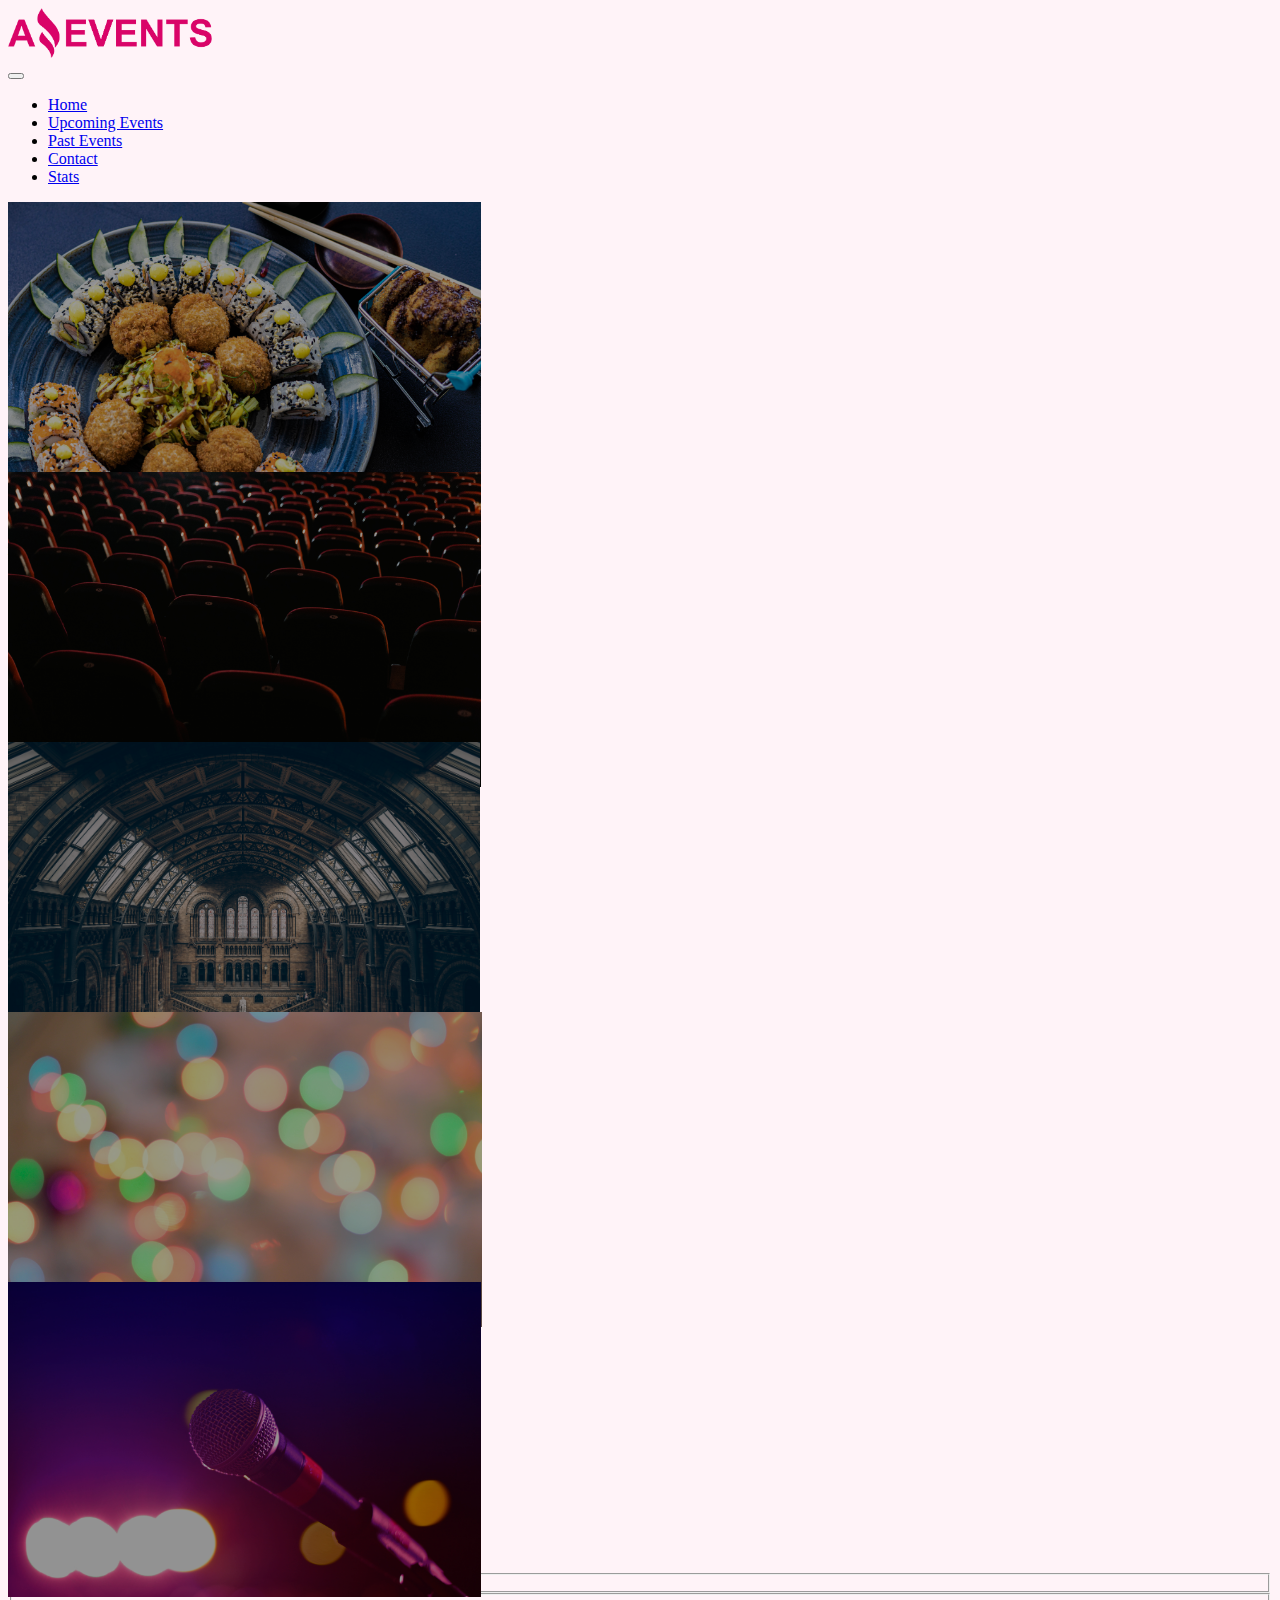
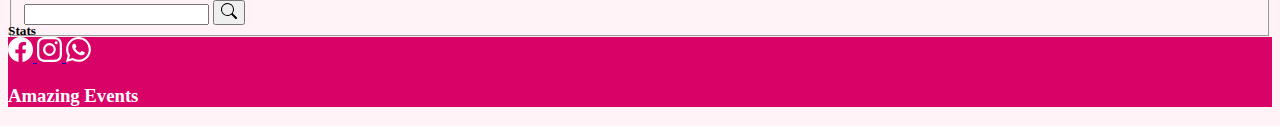
<file: index.html>
<!DOCTYPE html>
<html lang="en">
    <head>
        <meta charset="UTF-8">
        <meta name="viewport" content="width=device-width, initial-scale=1.0">
        <link rel="icon" type="image/x-icon" href="./assets/favicon.png">
        <link href="https://cdn.jsdelivr.net/npm/bootstrap@5.3.1/dist/css/bootstrap.min.css" rel="stylesheet" integrity="sha384-4bw+/aepP/YC94hEpVNVgiZdgIC5+VKNBQNGCHeKRQN+PtmoHDEXuppvnDJzQIu9" crossorigin="anonymous">
        <link rel="stylesheet" href="./styles.css" type="text/css">
        <title>Amazing Events</title>
    </head>
    <body>
        <!--Navbar con el logo y links de navegacion-->
        <header class="d-flex flex-row justify-content-between align-items-center">
            <img src="./assets/amazing_brand.png" alt="Logo de Amazing Events, de un color fucsia fuerte." class="navbar-brand ms-3" height="50">
            <nav class="navbar navbar-expand-md bg-body-primary px-4">
                <div class="container-fluid">
                  <button class="navbar-toggler" type="button" data-bs-toggle="collapse" aria-expanded="false" aria-label="Toggle navigation" data-bs-target="#navbar">
                    <span class="navbar-toggler-icon"></span>
                  </button>
            
                  <div class="collapse navbar-collapse" id="navbar">
                    <ul class="navbar-nav me-auto mb-2 mb-md-0">
                      <li class="nav-item">
                        <a class="nav-link" href="#">Home</a>
                      </li>
                      <li class="nav-item">
                        <a class="nav-link" href="./upcomingevents.html">Upcoming Events</a>
                      </li>
                      <li class="nav-item">
                        <a class="nav-link" href="./pastevents.html">Past Events</a>
                      </li>
                      <li class="nav-item">
                        <a class="nav-link" href="./contact.html">Contact</a>
                      </li>
                      <li class="nav-item">
                        <a class="nav-link" href="./stats.html">Stats</a>
                      </li>
                    </ul>
                  </div>
                </div>
            </nav>
        </header>

        <!--Carousel de paginas-->
        <div id="carouselExample" class="carousel slide">
            <div class="carousel-inner">
              <div class="carousel-item active vh-10">
                <img src="./assets/optional_banner_1.jpg" class="carouselpic d-block w-100" alt="Una foto de un menu de sushi">
                <div class="carousel-caption d-none d-md-block">
                    <h5>Home</h5>
                </div>
              </div>
              <div class="carousel-item">
                <img src="./assets/optional_banner_2.jpg" class="carouselpic d-block w-100" alt="Una imagen de asientos de cine o teatro, de color rojo oscuro.">
                <div class="carousel-caption d-none d-md-block">
                    <h5>Upcoming Events</h5>
                </div>
              </div>
              <div class="carousel-item">
                <img src="./assets/optional_banner_3.jpg" class="carouselpic d-block w-100" alt="Una foto de una capilla con estilo gotico">
                <div class="carousel-caption d-none d-md-block">
                    <h5>Past Events</h5>
                </div>
              </div>
              <div class="carousel-item">
                <img src="./assets/optional_banner_4.jpg" class="carouselpic d-block w-100" alt="Una foto sobreexpuesta con luces de colores">
                <div class="carousel-caption d-none d-md-block">
                    <h5>Contact</h5>
                </div>
              </div>
              <div class="carousel-item">
                <img src="./assets/optional_banner_5.jpg" class="carouselpic d-block w-100" alt="Una foto de un microfono y un fondo oscuro, desde arriba del escenario">
                <div class="carousel-caption d-none d-md-block">
                    <h5>Stats</h5>
                </div>
              </div>
            </div>
            <button class="carousel-control-prev" type="button" data-bs-target="#carouselExample" data-bs-slide="prev">
              <span class="carousel-control-prev-icon" aria-hidden="true"></span>
              <span class="visually-hidden">Previous</span>
            </button>
            <button class="carousel-control-next" type="button" data-bs-target="#carouselExample" data-bs-slide="next">
              <span class="carousel-control-next-icon" aria-hidden="true"></span>
              <span class="visually-hidden">Next</span>
            </button>
        </div>

        <!--Checkbox y search bar-->
        <form action="" class="d-flex flex-row justify-content-between align-items-center my-4">
            <fieldset id="checkboxes">
            </fieldset>
            <fieldset class="d-flex flex-row">
                <input id="input" type="search" class="form-control me-1">
                <button type="submit" class="btn btn-primary me-4">
                    <svg xmlns="http://www.w3.org/2000/svg" width="16" height="16" fill="currentColor" class="bi bi-search p-0" viewBox="0 0 16 16">
                        <path d="M11.742 10.344a6.5 6.5 0 1 0-1.397 1.398h-.001c.03.04.062.078.098.115l3.85 3.85a1 1 0 0 0 1.415-1.414l-3.85-3.85a1.007 1.007 0 0 0-.115-.1zM12 6.5a5.5 5.5 0 1 1-11 0 5.5 5.5 0 0 1 11 0z"/>
                    </svg>
                </button>
            </fieldset>
        </form>

        <!--Cards de eventos-->
        <div class="container-fluid">
          <div class="row row-cols-1 row-cols-md-4 gap-3 pb-5 justify-content-center" id="eventcards"></div>
        </div>

        <!--Footer-->
        <footer class="footer mt-auto">
            <div class="footercol d-flex flex-row align-items-center justify-content-between">
                <div class="d-flex">
                    <a href="https://www.facebook.com/" target="_blank" rel="noopener noreferrer" class="ms-4">
                      <svg xmlns="http://www.w3.org/2000/svg" width="25" height="25" fill="#ffffff" class="bi bi-facebook" viewBox="0 0 16 16">
                        <path d="M16 8.049c0-4.446-3.582-8.05-8-8.05C3.58 0-.002 3.603-.002 8.05c0 4.017 2.926 7.347 6.75 7.951v-5.625h-2.03V8.05H6.75V6.275c0-2.017 1.195-3.131 3.022-3.131.876 0 1.791.157 1.791.157v1.98h-1.009c-.993 0-1.303.621-1.303 1.258v1.51h2.218l-.354 2.326H9.25V16c3.824-.604 6.75-3.934 6.75-7.951z"/>
                      </svg>
                    </a>
                    <a href="https://www.instagram.com/" target="_blank" rel="noopener noreferrer" class="ms-4">
                        <svg xmlns="http://www.w3.org/2000/svg" width="25" height="25" fill="#ffffff" class="bi bi-instagram" viewBox="0 0 16 16">
                          <path d="M8 0C5.829 0 5.556.01 4.703.048 3.85.088 3.269.222 2.76.42a3.917 3.917 0 0 0-1.417.923A3.927 3.927 0 0 0 .42 2.76C.222 3.268.087 3.85.048 4.7.01 5.555 0 5.827 0 8.001c0 2.172.01 2.444.048 3.297.04.852.174 1.433.372 1.942.205.526.478.972.923 1.417.444.445.89.719 1.416.923.51.198 1.09.333 1.942.372C5.555 15.99 5.827 16 8 16s2.444-.01 3.298-.048c.851-.04 1.434-.174 1.943-.372a3.916 3.916 0 0 0 1.416-.923c.445-.445.718-.891.923-1.417.197-.509.332-1.09.372-1.942C15.99 10.445 16 10.173 16 8s-.01-2.445-.048-3.299c-.04-.851-.175-1.433-.372-1.941a3.926 3.926 0 0 0-.923-1.417A3.911 3.911 0 0 0 13.24.42c-.51-.198-1.092-.333-1.943-.372C10.443.01 10.172 0 7.998 0h.003zm-.717 1.442h.718c2.136 0 2.389.007 3.232.046.78.035 1.204.166 1.486.275.373.145.64.319.92.599.28.28.453.546.598.92.11.281.24.705.275 1.485.039.843.047 1.096.047 3.231s-.008 2.389-.047 3.232c-.035.78-.166 1.203-.275 1.485a2.47 2.47 0 0 1-.599.919c-.28.28-.546.453-.92.598-.28.11-.704.24-1.485.276-.843.038-1.096.047-3.232.047s-2.39-.009-3.233-.047c-.78-.036-1.203-.166-1.485-.276a2.478 2.478 0 0 1-.92-.598 2.48 2.48 0 0 1-.6-.92c-.109-.281-.24-.705-.275-1.485-.038-.843-.046-1.096-.046-3.233 0-2.136.008-2.388.046-3.231.036-.78.166-1.204.276-1.486.145-.373.319-.64.599-.92.28-.28.546-.453.92-.598.282-.11.705-.24 1.485-.276.738-.034 1.024-.044 2.515-.045v.002zm4.988 1.328a.96.96 0 1 0 0 1.92.96.96 0 0 0 0-1.92zm-4.27 1.122a4.109 4.109 0 1 0 0 8.217 4.109 4.109 0 0 0 0-8.217zm0 1.441a2.667 2.667 0 1 1 0 5.334 2.667 2.667 0 0 1 0-5.334z"/>
                        </svg>
                    </a>
                    <a href="https://web.whatsapp.com/" target="_blank" rel="noopener noreferrer" class="ms-4">
                      <svg xmlns="http://www.w3.org/2000/svg" width="25" height="25" fill="#ffffff" class="bi bi-whatsapp" viewBox="0 0 16 16">
                        <path d="M13.601 2.326A7.854 7.854 0 0 0 7.994 0C3.627 0 .068 3.558.064 7.926c0 1.399.366 2.76 1.057 3.965L0 16l4.204-1.102a7.933 7.933 0 0 0 3.79.965h.004c4.368 0 7.926-3.558 7.93-7.93A7.898 7.898 0 0 0 13.6 2.326zM7.994 14.521a6.573 6.573 0 0 1-3.356-.92l-.24-.144-2.494.654.666-2.433-.156-.251a6.56 6.56 0 0 1-1.007-3.505c0-3.626 2.957-6.584 6.591-6.584a6.56 6.56 0 0 1 4.66 1.931 6.557 6.557 0 0 1 1.928 4.66c-.004 3.639-2.961 6.592-6.592 6.592zm3.615-4.934c-.197-.099-1.17-.578-1.353-.646-.182-.065-.315-.099-.445.099-.133.197-.513.646-.627.775-.114.133-.232.148-.43.05-.197-.1-.836-.308-1.592-.985-.59-.525-.985-1.175-1.103-1.372-.114-.198-.011-.304.088-.403.087-.088.197-.232.296-.346.1-.114.133-.198.198-.33.065-.134.034-.248-.015-.347-.05-.099-.445-1.076-.612-1.47-.16-.389-.323-.335-.445-.34-.114-.007-.247-.007-.38-.007a.729.729 0 0 0-.529.247c-.182.198-.691.677-.691 1.654 0 .977.71 1.916.81 2.049.098.133 1.394 2.132 3.383 2.992.47.205.84.326 1.129.418.475.152.904.129 1.246.08.38-.058 1.171-.48 1.338-.943.164-.464.164-.86.114-.943-.049-.084-.182-.133-.38-.232z"/>
                      </svg>
                    </a>
                </div>
                <h3 class="footertext pe-2">Amazing Events</h3>
            </div>
        </footer>
        <!--Etiquetas de JS van siempre al cierre de body-->
        <script src="https://cdn.jsdelivr.net/npm/bootstrap@5.3.1/dist/js/bootstrap.bundle.min.js" integrity="sha384-HwwvtgBNo3bZJJLYd8oVXjrBZt8cqVSpeBNS5n7C8IVInixGAoxmnlMuBnhbgrkm" crossorigin="anonymous"></script>
        <script src="./main.js"></script>
    </body>
</html>
</file>
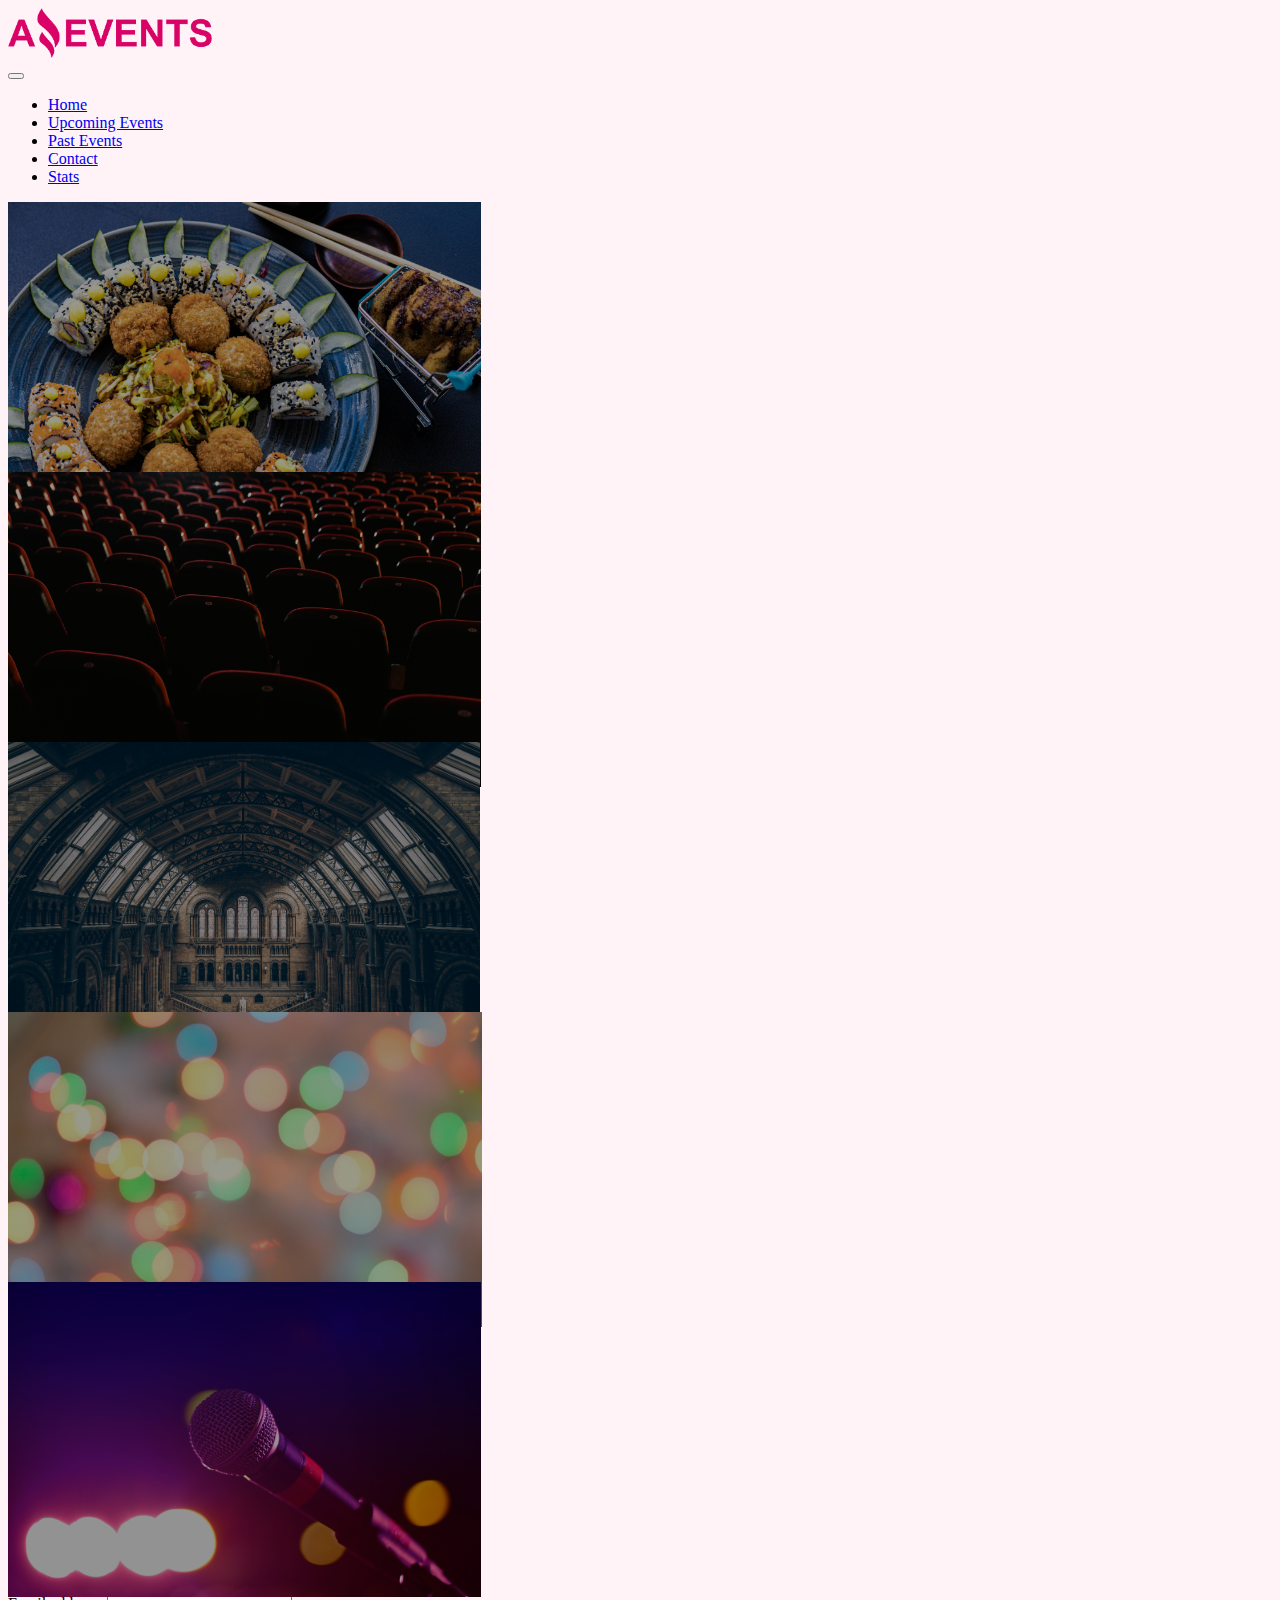
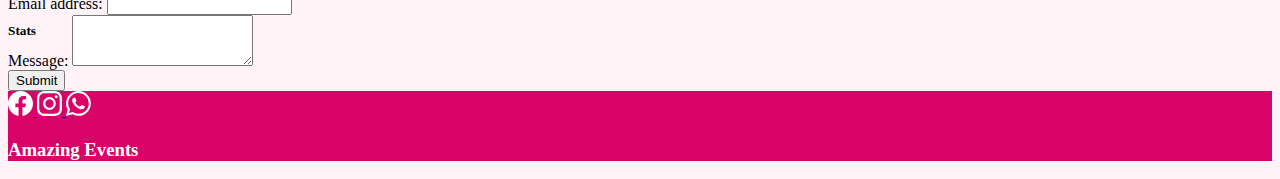
<file: contact.html>
<!DOCTYPE html>
<html lang="en">
    <head>
        <meta charset="UTF-8">
        <meta name="viewport" content="width=device-width, initial-scale=1.0">
        <link rel="icon" type="image/x-icon" href="./assets/favicon.png">
        <link href="https://cdn.jsdelivr.net/npm/bootstrap@5.3.1/dist/css/bootstrap.min.css" rel="stylesheet" integrity="sha384-4bw+/aepP/YC94hEpVNVgiZdgIC5+VKNBQNGCHeKRQN+PtmoHDEXuppvnDJzQIu9" crossorigin="anonymous">
        <link rel="stylesheet" href="./styles.css" type="text/css">
        <title>Amazing Events</title>
    </head>
    <body>
        <!--Navbar-->
        <header class="d-flex flex-row justify-content-between align-items-center">
          <img src="./assets/amazing_brand.png" alt="Logo de Amazing Events, de un color fucsia fuerte." class="navbar-brand ms-3" height="50">
          <nav class="navbar navbar-expand-md bg-body-primary px-4">
              <div class="container-fluid">
                <button class="navbar-toggler" type="button" data-bs-toggle="collapse" aria-expanded="false" aria-label="Toggle navigation" data-bs-target="#navbar">
                  <span class="navbar-toggler-icon"></span>
                </button>
          
                <div class="collapse navbar-collapse" id="navbar">
                  <ul class="navbar-nav me-auto mb-2 mb-md-0">
                    <li class="nav-item">
                      <a class="nav-link" href="./index.html">Home</a>
                    </li>
                    <li class="nav-item">
                      <a class="nav-link" href="./upcomingevents.html">Upcoming Events</a>
                    </li>
                    <li class="nav-item">
                      <a class="nav-link" href="./pastevents.html">Past Events</a>
                    </li>
                    <li class="nav-item">
                      <a class="nav-link" href="#">Contact</a>
                    </li>
                    <li class="nav-item">
                      <a class="nav-link" href="./stats.html">Stats</a>
                    </li>
                  </ul>
                </div>
              </div>
          </nav>
      </header>

        <!--Carousel de paginas-->
        <div id="carouselExample" class="carousel slide">
            <div class="carousel-inner">
              <div class="carousel-item active vh-10">
                <img src="./assets/optional_banner_1.jpg" class="carouselpic d-block w-100" alt="Una foto de un menu de sushi">
                <div class="carousel-caption d-none d-md-block">
                    <h5>Home</h5>
                </div>
              </div>
              <div class="carousel-item">
                <img src="./assets/optional_banner_2.jpg" class="carouselpic d-block w-100" alt="Una imagen de asientos de cine o teatro, de color rojo oscuro.">
                <div class="carousel-caption d-none d-md-block">
                    <h5>Upcoming Events</h5>
                </div>
              </div>
              <div class="carousel-item">
                <img src="./assets/optional_banner_3.jpg" class="carouselpic d-block w-100" alt="Una foto de una capilla con estilo gotico">
                <div class="carousel-caption d-none d-md-block">
                    <h5>Past Events</h5>
                </div>
              </div>
              <div class="carousel-item">
                <img src="./assets/optional_banner_4.jpg" class="carouselpic d-block w-100" alt="Una foto sobreexpuesta con luces de colores">
                <div class="carousel-caption d-none d-md-block">
                    <h5>Contact</h5>
                </div>
              </div>
              <div class="carousel-item">
                <img src="./assets/optional_banner_5.jpg" class="carouselpic d-block w-100" alt="Una foto de un microfono y un fondo oscuro, desde arriba del escenario">
                <div class="carousel-caption d-none d-md-block">
                    <h5>Stats</h5>
                </div>
              </div>
            </div>
            <button class="carousel-control-prev" type="button" data-bs-target="#carouselExample" data-bs-slide="prev">
              <span class="carousel-control-prev-icon" aria-hidden="true"></span>
              <span class="visually-hidden">Previous</span>
            </button>
            <button class="carousel-control-next" type="button" data-bs-target="#carouselExample" data-bs-slide="next">
              <span class="carousel-control-next-icon" aria-hidden="true"></span>
              <span class="visually-hidden">Next</span>
            </button>
        </div>

        <!--Form de contacto-->
        <form action="" class="container-fluid p-5">
          <div class="mb-3">
            <label class="form-label" for="name">Name:</label>
            <input class="form-control" type="text" id="name" name="name">
          </div>
          <div class="mb-3">
            <label for="email" class="form-label">Email address:</label>
            <input type="email" class="form-control" id="email">
          </div>
          <div class="mb-3">
            <label for="message" class="form-label">Message:</label>
            <textarea class="form-control" id="message" rows="3"></textarea>
          </div>
          <button type="submit" class="btn btn-primary d-flex">Submit</button>
        </form>

        <!--Footer-->
        <footer class="footer mt-auto">
          <div class="footercol d-flex flex-row align-items-center justify-content-between">
              <div class="d-flex">
                  <a href="https://www.facebook.com/" target="_blank" rel="noopener noreferrer" class="ms-4">
                    <svg xmlns="http://www.w3.org/2000/svg" width="25" height="25" fill="#ffffff" class="bi bi-facebook" viewBox="0 0 16 16">
                      <path d="M16 8.049c0-4.446-3.582-8.05-8-8.05C3.58 0-.002 3.603-.002 8.05c0 4.017 2.926 7.347 6.75 7.951v-5.625h-2.03V8.05H6.75V6.275c0-2.017 1.195-3.131 3.022-3.131.876 0 1.791.157 1.791.157v1.98h-1.009c-.993 0-1.303.621-1.303 1.258v1.51h2.218l-.354 2.326H9.25V16c3.824-.604 6.75-3.934 6.75-7.951z"/>
                    </svg>
                  </a>
                  <a href="https://www.instagram.com/" target="_blank" rel="noopener noreferrer" class="ms-4">
                      <svg xmlns="http://www.w3.org/2000/svg" width="25" height="25" fill="#ffffff" class="bi bi-instagram" viewBox="0 0 16 16">
                        <path d="M8 0C5.829 0 5.556.01 4.703.048 3.85.088 3.269.222 2.76.42a3.917 3.917 0 0 0-1.417.923A3.927 3.927 0 0 0 .42 2.76C.222 3.268.087 3.85.048 4.7.01 5.555 0 5.827 0 8.001c0 2.172.01 2.444.048 3.297.04.852.174 1.433.372 1.942.205.526.478.972.923 1.417.444.445.89.719 1.416.923.51.198 1.09.333 1.942.372C5.555 15.99 5.827 16 8 16s2.444-.01 3.298-.048c.851-.04 1.434-.174 1.943-.372a3.916 3.916 0 0 0 1.416-.923c.445-.445.718-.891.923-1.417.197-.509.332-1.09.372-1.942C15.99 10.445 16 10.173 16 8s-.01-2.445-.048-3.299c-.04-.851-.175-1.433-.372-1.941a3.926 3.926 0 0 0-.923-1.417A3.911 3.911 0 0 0 13.24.42c-.51-.198-1.092-.333-1.943-.372C10.443.01 10.172 0 7.998 0h.003zm-.717 1.442h.718c2.136 0 2.389.007 3.232.046.78.035 1.204.166 1.486.275.373.145.64.319.92.599.28.28.453.546.598.92.11.281.24.705.275 1.485.039.843.047 1.096.047 3.231s-.008 2.389-.047 3.232c-.035.78-.166 1.203-.275 1.485a2.47 2.47 0 0 1-.599.919c-.28.28-.546.453-.92.598-.28.11-.704.24-1.485.276-.843.038-1.096.047-3.232.047s-2.39-.009-3.233-.047c-.78-.036-1.203-.166-1.485-.276a2.478 2.478 0 0 1-.92-.598 2.48 2.48 0 0 1-.6-.92c-.109-.281-.24-.705-.275-1.485-.038-.843-.046-1.096-.046-3.233 0-2.136.008-2.388.046-3.231.036-.78.166-1.204.276-1.486.145-.373.319-.64.599-.92.28-.28.546-.453.92-.598.282-.11.705-.24 1.485-.276.738-.034 1.024-.044 2.515-.045v.002zm4.988 1.328a.96.96 0 1 0 0 1.92.96.96 0 0 0 0-1.92zm-4.27 1.122a4.109 4.109 0 1 0 0 8.217 4.109 4.109 0 0 0 0-8.217zm0 1.441a2.667 2.667 0 1 1 0 5.334 2.667 2.667 0 0 1 0-5.334z"/>
                      </svg>
                  </a>
                  <a href="https://web.whatsapp.com/" target="_blank" rel="noopener noreferrer" class="ms-4">
                    <svg xmlns="http://www.w3.org/2000/svg" width="25" height="25" fill="#ffffff" class="bi bi-whatsapp" viewBox="0 0 16 16">
                      <path d="M13.601 2.326A7.854 7.854 0 0 0 7.994 0C3.627 0 .068 3.558.064 7.926c0 1.399.366 2.76 1.057 3.965L0 16l4.204-1.102a7.933 7.933 0 0 0 3.79.965h.004c4.368 0 7.926-3.558 7.93-7.93A7.898 7.898 0 0 0 13.6 2.326zM7.994 14.521a6.573 6.573 0 0 1-3.356-.92l-.24-.144-2.494.654.666-2.433-.156-.251a6.56 6.56 0 0 1-1.007-3.505c0-3.626 2.957-6.584 6.591-6.584a6.56 6.56 0 0 1 4.66 1.931 6.557 6.557 0 0 1 1.928 4.66c-.004 3.639-2.961 6.592-6.592 6.592zm3.615-4.934c-.197-.099-1.17-.578-1.353-.646-.182-.065-.315-.099-.445.099-.133.197-.513.646-.627.775-.114.133-.232.148-.43.05-.197-.1-.836-.308-1.592-.985-.59-.525-.985-1.175-1.103-1.372-.114-.198-.011-.304.088-.403.087-.088.197-.232.296-.346.1-.114.133-.198.198-.33.065-.134.034-.248-.015-.347-.05-.099-.445-1.076-.612-1.47-.16-.389-.323-.335-.445-.34-.114-.007-.247-.007-.38-.007a.729.729 0 0 0-.529.247c-.182.198-.691.677-.691 1.654 0 .977.71 1.916.81 2.049.098.133 1.394 2.132 3.383 2.992.47.205.84.326 1.129.418.475.152.904.129 1.246.08.38-.058 1.171-.48 1.338-.943.164-.464.164-.86.114-.943-.049-.084-.182-.133-.38-.232z"/>
                    </svg>
                  </a>
              </div>
              <h3 class="footertext pe-2">Amazing Events</h3>
          </div>
      </footer>
        <!--Etiquetas de JS van siempre al cierre de body-->
        <script src="https://cdn.jsdelivr.net/npm/bootstrap@5.3.1/dist/js/bootstrap.bundle.min.js" integrity="sha384-HwwvtgBNo3bZJJLYd8oVXjrBZt8cqVSpeBNS5n7C8IVInixGAoxmnlMuBnhbgrkm" crossorigin="anonymous"></script>
    </body>
</html>
</file>
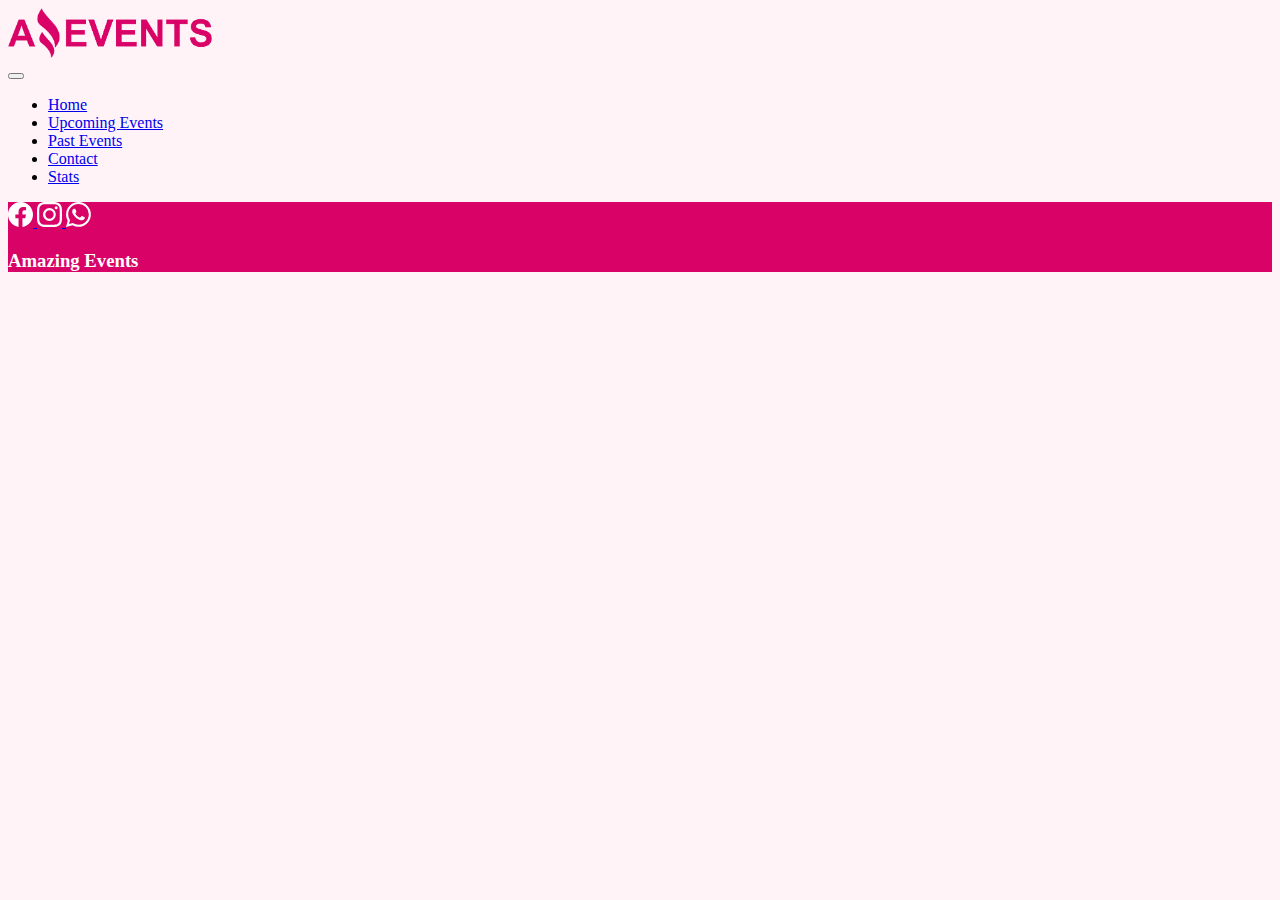
<file: details.html>
<!DOCTYPE html>
<html lang="en">
    <head>
        <meta charset="UTF-8">
        <meta name="viewport" content="width=device-width, initial-scale=1.0">
        <link rel="icon" type="image/x-icon" href="./assets/favicon.png">
        <link href="https://cdn.jsdelivr.net/npm/bootstrap@5.3.1/dist/css/bootstrap.min.css" rel="stylesheet" integrity="sha384-4bw+/aepP/YC94hEpVNVgiZdgIC5+VKNBQNGCHeKRQN+PtmoHDEXuppvnDJzQIu9" crossorigin="anonymous">
        <link rel="stylesheet" href="./styles.css" type="text/css">
        <title>Amazing Events</title>
    </head>
    <body class="d-flex flex-column min-vh-100">
        <!--Navbar-->
        <header class="d-flex flex-row justify-content-between align-items-center">
            <img src="./assets/amazing_brand.png" alt="Logo de Amazing Events, de un color fucsia fuerte." class="navbar-brand ms-3" height="50">
            <nav class="navbar navbar-expand-md bg-body-primary px-4">
                <div class="container-fluid">
                  <button class="navbar-toggler" type="button" data-bs-toggle="collapse" aria-expanded="false" aria-label="Toggle navigation" data-bs-target="#navbar">
                    <span class="navbar-toggler-icon"></span>
                  </button>
            
                  <div class="collapse navbar-collapse" id="navbar">
                    <ul class="navbar-nav me-auto mb-2 mb-md-0">
                      <li class="nav-item">
                        <a class="nav-link" href="./index.html">Home</a>
                      </li>
                      <li class="nav-item">
                        <a class="nav-link" href="./upcomingevents.html">Upcoming Events</a>
                      </li>
                      <li class="nav-item">
                        <a class="nav-link" href="./pastevents.html">Past Events</a>
                      </li>
                      <li class="nav-item">
                        <a class="nav-link" href="./contact.html">Contact</a>
                      </li>
                      <li class="nav-item">
                        <a class="nav-link" href="./stats.html">Stats</a>
                      </li>
                    </ul>
                  </div>
                </div>
            </nav>
        </header>

        <!--Card individual con la info de eventos-->
        <div class="card col-10 my-5 mx-auto" id="detailcard">
            
        </div>

        
        
        <!--footer-->
        <footer class="footer mt-auto">
            <div class="footercol d-flex flex-row align-items-center justify-content-between">
                <div class="d-flex">
                    <a href="https://www.facebook.com/" target="_blank" rel="noopener noreferrer" class="ms-4">
                      <svg xmlns="http://www.w3.org/2000/svg" width="25" height="25" fill="#ffffff" class="bi bi-facebook" viewBox="0 0 16 16">
                        <path d="M16 8.049c0-4.446-3.582-8.05-8-8.05C3.58 0-.002 3.603-.002 8.05c0 4.017 2.926 7.347 6.75 7.951v-5.625h-2.03V8.05H6.75V6.275c0-2.017 1.195-3.131 3.022-3.131.876 0 1.791.157 1.791.157v1.98h-1.009c-.993 0-1.303.621-1.303 1.258v1.51h2.218l-.354 2.326H9.25V16c3.824-.604 6.75-3.934 6.75-7.951z"/>
                      </svg>
                    </a>
                    <a href="https://www.instagram.com/" target="_blank" rel="noopener noreferrer" class="ms-4">
                        <svg xmlns="http://www.w3.org/2000/svg" width="25" height="25" fill="#ffffff" class="bi bi-instagram" viewBox="0 0 16 16">
                          <path d="M8 0C5.829 0 5.556.01 4.703.048 3.85.088 3.269.222 2.76.42a3.917 3.917 0 0 0-1.417.923A3.927 3.927 0 0 0 .42 2.76C.222 3.268.087 3.85.048 4.7.01 5.555 0 5.827 0 8.001c0 2.172.01 2.444.048 3.297.04.852.174 1.433.372 1.942.205.526.478.972.923 1.417.444.445.89.719 1.416.923.51.198 1.09.333 1.942.372C5.555 15.99 5.827 16 8 16s2.444-.01 3.298-.048c.851-.04 1.434-.174 1.943-.372a3.916 3.916 0 0 0 1.416-.923c.445-.445.718-.891.923-1.417.197-.509.332-1.09.372-1.942C15.99 10.445 16 10.173 16 8s-.01-2.445-.048-3.299c-.04-.851-.175-1.433-.372-1.941a3.926 3.926 0 0 0-.923-1.417A3.911 3.911 0 0 0 13.24.42c-.51-.198-1.092-.333-1.943-.372C10.443.01 10.172 0 7.998 0h.003zm-.717 1.442h.718c2.136 0 2.389.007 3.232.046.78.035 1.204.166 1.486.275.373.145.64.319.92.599.28.28.453.546.598.92.11.281.24.705.275 1.485.039.843.047 1.096.047 3.231s-.008 2.389-.047 3.232c-.035.78-.166 1.203-.275 1.485a2.47 2.47 0 0 1-.599.919c-.28.28-.546.453-.92.598-.28.11-.704.24-1.485.276-.843.038-1.096.047-3.232.047s-2.39-.009-3.233-.047c-.78-.036-1.203-.166-1.485-.276a2.478 2.478 0 0 1-.92-.598 2.48 2.48 0 0 1-.6-.92c-.109-.281-.24-.705-.275-1.485-.038-.843-.046-1.096-.046-3.233 0-2.136.008-2.388.046-3.231.036-.78.166-1.204.276-1.486.145-.373.319-.64.599-.92.28-.28.546-.453.92-.598.282-.11.705-.24 1.485-.276.738-.034 1.024-.044 2.515-.045v.002zm4.988 1.328a.96.96 0 1 0 0 1.92.96.96 0 0 0 0-1.92zm-4.27 1.122a4.109 4.109 0 1 0 0 8.217 4.109 4.109 0 0 0 0-8.217zm0 1.441a2.667 2.667 0 1 1 0 5.334 2.667 2.667 0 0 1 0-5.334z"/>
                        </svg>
                    </a>
                    <a href="https://web.whatsapp.com/" target="_blank" rel="noopener noreferrer" class="ms-4">
                      <svg xmlns="http://www.w3.org/2000/svg" width="25" height="25" fill="#ffffff" class="bi bi-whatsapp" viewBox="0 0 16 16">
                        <path d="M13.601 2.326A7.854 7.854 0 0 0 7.994 0C3.627 0 .068 3.558.064 7.926c0 1.399.366 2.76 1.057 3.965L0 16l4.204-1.102a7.933 7.933 0 0 0 3.79.965h.004c4.368 0 7.926-3.558 7.93-7.93A7.898 7.898 0 0 0 13.6 2.326zM7.994 14.521a6.573 6.573 0 0 1-3.356-.92l-.24-.144-2.494.654.666-2.433-.156-.251a6.56 6.56 0 0 1-1.007-3.505c0-3.626 2.957-6.584 6.591-6.584a6.56 6.56 0 0 1 4.66 1.931 6.557 6.557 0 0 1 1.928 4.66c-.004 3.639-2.961 6.592-6.592 6.592zm3.615-4.934c-.197-.099-1.17-.578-1.353-.646-.182-.065-.315-.099-.445.099-.133.197-.513.646-.627.775-.114.133-.232.148-.43.05-.197-.1-.836-.308-1.592-.985-.59-.525-.985-1.175-1.103-1.372-.114-.198-.011-.304.088-.403.087-.088.197-.232.296-.346.1-.114.133-.198.198-.33.065-.134.034-.248-.015-.347-.05-.099-.445-1.076-.612-1.47-.16-.389-.323-.335-.445-.34-.114-.007-.247-.007-.38-.007a.729.729 0 0 0-.529.247c-.182.198-.691.677-.691 1.654 0 .977.71 1.916.81 2.049.098.133 1.394 2.132 3.383 2.992.47.205.84.326 1.129.418.475.152.904.129 1.246.08.38-.058 1.171-.48 1.338-.943.164-.464.164-.86.114-.943-.049-.084-.182-.133-.38-.232z"/>
                      </svg>
                    </a>
                </div>
                <h3 class="footertext pe-2">Amazing Events</h3>
            </div>
        </footer>
        <!--Etiquetas de JS van siempre al cierre de body-->
        <script src="https://cdn.jsdelivr.net/npm/bootstrap@5.3.1/dist/js/bootstrap.bundle.min.js" integrity="sha384-HwwvtgBNo3bZJJLYd8oVXjrBZt8cqVSpeBNS5n7C8IVInixGAoxmnlMuBnhbgrkm" crossorigin="anonymous"></script>
        <script src="./details.js"></script>
      </body>
</html>
</file>
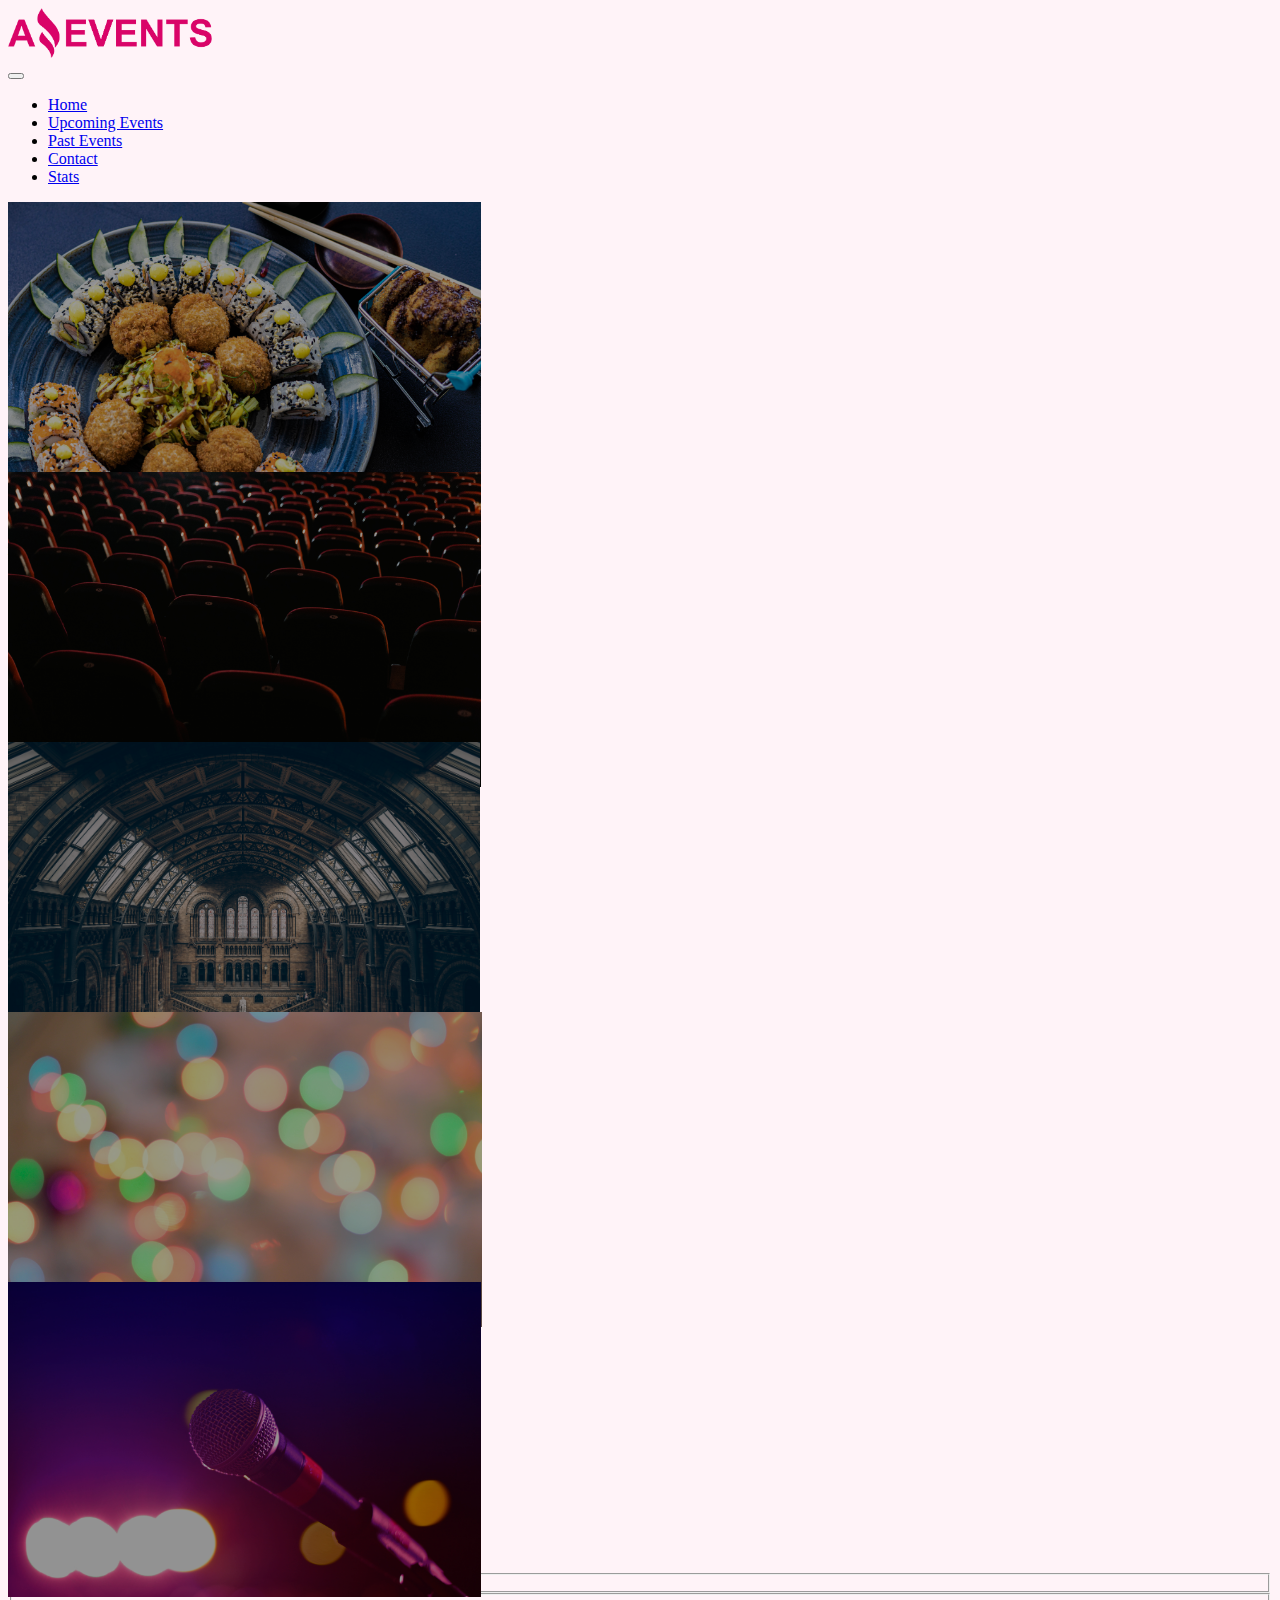
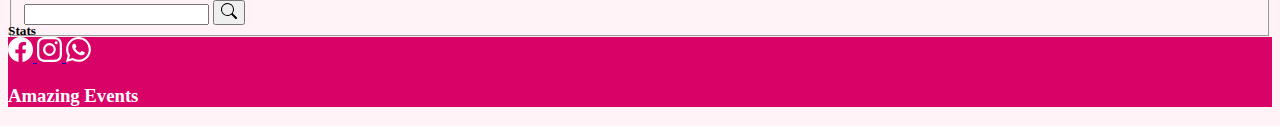
<file: pastevents.html>
<!DOCTYPE html>
<html lang="en">
    <head>
        <meta charset="UTF-8">
        <meta name="viewport" content="width=device-width, initial-scale=1.0">
        <link rel="icon" type="image/x-icon" href="./assets/favicon.png">
        <link href="https://cdn.jsdelivr.net/npm/bootstrap@5.3.1/dist/css/bootstrap.min.css" rel="stylesheet" integrity="sha384-4bw+/aepP/YC94hEpVNVgiZdgIC5+VKNBQNGCHeKRQN+PtmoHDEXuppvnDJzQIu9" crossorigin="anonymous">
        <link rel="stylesheet" href="./styles.css" type="text/css">
        <title>Amazing Events</title>
    </head>
    <body>
        <!--Nav bar con logo y links de navegacion-->
        <header class="d-flex flex-row justify-content-between align-items-center">
          <img src="./assets/amazing_brand.png" alt="Logo de Amazing Events, de un color fucsia fuerte." class="navbar-brand ms-3" height="50">
          <nav class="navbar navbar-expand-md bg-body-primary px-4">
              <div class="container-fluid">
                <button class="navbar-toggler" type="button" data-bs-toggle="collapse" aria-expanded="false" aria-label="Toggle navigation" data-bs-target="#navbar">
                  <span class="navbar-toggler-icon"></span>
                </button>
          
                <div class="collapse navbar-collapse" id="navbar">
                  <ul class="navbar-nav me-auto mb-2 mb-md-0">
                    <li class="nav-item">
                      <a class="nav-link" href="./index.html">Home</a>
                    </li>
                    <li class="nav-item">
                      <a class="nav-link" href="./upcomingevents.html">Upcoming Events</a>
                    </li>
                    <li class="nav-item">
                      <a class="nav-link" href="#">Past Events</a>
                    </li>
                    <li class="nav-item">
                      <a class="nav-link" href="./contact.html">Contact</a>
                    </li>
                    <li class="nav-item">
                      <a class="nav-link" href="./stats.html">Stats</a>
                    </li>
                  </ul>
                </div>
              </div>
          </nav>
      </header>

      <!--Carousel de paginas-->
      <div id="carouselExample" class="carousel slide">
          <div class="carousel-inner">
            <div class="carousel-item active vh-10">
              <img src="./assets/optional_banner_1.jpg" class="carouselpic d-block w-100" alt="Una foto de un menu de sushi">
              <div class="carousel-caption d-none d-md-block">
                  <h5>Home</h5>
              </div>
            </div>
            <div class="carousel-item">
              <img src="./assets/optional_banner_2.jpg" class="carouselpic d-block w-100" alt="Una imagen de asientos de cine o teatro, de color rojo oscuro.">
              <div class="carousel-caption d-none d-md-block">
                  <h5>Upcoming Events</h5>
              </div>
            </div>
            <div class="carousel-item">
              <img src="./assets/optional_banner_3.jpg" class="carouselpic d-block w-100" alt="Una foto de una capilla con estilo gotico">
              <div class="carousel-caption d-none d-md-block">
                  <h5>Past Events</h5>
              </div>
            </div>
            <div class="carousel-item">
              <img src="./assets/optional_banner_4.jpg" class="carouselpic d-block w-100" alt="Una foto sobreexpuesta con luces de colores">
              <div class="carousel-caption d-none d-md-block">
                  <h5>Contact</h5>
              </div>
            </div>
            <div class="carousel-item">
              <img src="./assets/optional_banner_5.jpg" class="carouselpic d-block w-100" alt="Una foto de un microfono y un fondo oscuro, desde arriba del escenario">
              <div class="carousel-caption d-none d-md-block">
                  <h5>Stats</h5>
              </div>
            </div>
          </div>
          <button class="carousel-control-prev" type="button" data-bs-target="#carouselExample" data-bs-slide="prev">
            <span class="carousel-control-prev-icon" aria-hidden="true"></span>
            <span class="visually-hidden">Previous</span>
          </button>
          <button class="carousel-control-next" type="button" data-bs-target="#carouselExample" data-bs-slide="next">
            <span class="carousel-control-next-icon" aria-hidden="true"></span>
            <span class="visually-hidden">Next</span>
          </button>
        </div>

      <!--Checkbox y search bar-->
      <form action="" class="d-flex flex-row justify-content-between align-items-center my-4">
          <fieldset id="checkboxes">
          </fieldset>
          <fieldset class="d-flex flex-row">
            <input id="input" type="search" class="form-control me-1">
            <button type="submit" class="btn btn-primary me-4">
                <svg xmlns="http://www.w3.org/2000/svg" width="16" height="16" fill="currentColor" class="bi bi-search p-0" viewBox="0 0 16 16">
                    <path d="M11.742 10.344a6.5 6.5 0 1 0-1.397 1.398h-.001c.03.04.062.078.098.115l3.85 3.85a1 1 0 0 0 1.415-1.414l-3.85-3.85a1.007 1.007 0 0 0-.115-.1zM12 6.5a5.5 5.5 0 1 1-11 0 5.5 5.5 0 0 1 11 0z"/>
                </svg>
            </button>
        </fieldset>
      </form>

      <!--Cards de eventos-->
      <div class="container-fluid">
        <div class="row row-cols-1 row-cols-md-4 gap-3 pb-5 justify-content-center" id="eventcards"></div>
      </div>

        <!--Footer-->
        <footer class="footer mt-auto">
          <div class="footercol d-flex flex-row align-items-center justify-content-between">
              <div class="d-flex">
                  <a href="https://www.facebook.com/" target="_blank" rel="noopener noreferrer" class="ms-4">
                    <svg xmlns="http://www.w3.org/2000/svg" width="25" height="25" fill="#ffffff" class="bi bi-facebook" viewBox="0 0 16 16">
                      <path d="M16 8.049c0-4.446-3.582-8.05-8-8.05C3.58 0-.002 3.603-.002 8.05c0 4.017 2.926 7.347 6.75 7.951v-5.625h-2.03V8.05H6.75V6.275c0-2.017 1.195-3.131 3.022-3.131.876 0 1.791.157 1.791.157v1.98h-1.009c-.993 0-1.303.621-1.303 1.258v1.51h2.218l-.354 2.326H9.25V16c3.824-.604 6.75-3.934 6.75-7.951z"/>
                    </svg>
                  </a>
                  <a href="https://www.instagram.com/" target="_blank" rel="noopener noreferrer" class="ms-4">
                      <svg xmlns="http://www.w3.org/2000/svg" width="25" height="25" fill="#ffffff" class="bi bi-instagram" viewBox="0 0 16 16">
                        <path d="M8 0C5.829 0 5.556.01 4.703.048 3.85.088 3.269.222 2.76.42a3.917 3.917 0 0 0-1.417.923A3.927 3.927 0 0 0 .42 2.76C.222 3.268.087 3.85.048 4.7.01 5.555 0 5.827 0 8.001c0 2.172.01 2.444.048 3.297.04.852.174 1.433.372 1.942.205.526.478.972.923 1.417.444.445.89.719 1.416.923.51.198 1.09.333 1.942.372C5.555 15.99 5.827 16 8 16s2.444-.01 3.298-.048c.851-.04 1.434-.174 1.943-.372a3.916 3.916 0 0 0 1.416-.923c.445-.445.718-.891.923-1.417.197-.509.332-1.09.372-1.942C15.99 10.445 16 10.173 16 8s-.01-2.445-.048-3.299c-.04-.851-.175-1.433-.372-1.941a3.926 3.926 0 0 0-.923-1.417A3.911 3.911 0 0 0 13.24.42c-.51-.198-1.092-.333-1.943-.372C10.443.01 10.172 0 7.998 0h.003zm-.717 1.442h.718c2.136 0 2.389.007 3.232.046.78.035 1.204.166 1.486.275.373.145.64.319.92.599.28.28.453.546.598.92.11.281.24.705.275 1.485.039.843.047 1.096.047 3.231s-.008 2.389-.047 3.232c-.035.78-.166 1.203-.275 1.485a2.47 2.47 0 0 1-.599.919c-.28.28-.546.453-.92.598-.28.11-.704.24-1.485.276-.843.038-1.096.047-3.232.047s-2.39-.009-3.233-.047c-.78-.036-1.203-.166-1.485-.276a2.478 2.478 0 0 1-.92-.598 2.48 2.48 0 0 1-.6-.92c-.109-.281-.24-.705-.275-1.485-.038-.843-.046-1.096-.046-3.233 0-2.136.008-2.388.046-3.231.036-.78.166-1.204.276-1.486.145-.373.319-.64.599-.92.28-.28.546-.453.92-.598.282-.11.705-.24 1.485-.276.738-.034 1.024-.044 2.515-.045v.002zm4.988 1.328a.96.96 0 1 0 0 1.92.96.96 0 0 0 0-1.92zm-4.27 1.122a4.109 4.109 0 1 0 0 8.217 4.109 4.109 0 0 0 0-8.217zm0 1.441a2.667 2.667 0 1 1 0 5.334 2.667 2.667 0 0 1 0-5.334z"/>
                      </svg>
                  </a>
                  <a href="https://web.whatsapp.com/" target="_blank" rel="noopener noreferrer" class="ms-4">
                    <svg xmlns="http://www.w3.org/2000/svg" width="25" height="25" fill="#ffffff" class="bi bi-whatsapp" viewBox="0 0 16 16">
                      <path d="M13.601 2.326A7.854 7.854 0 0 0 7.994 0C3.627 0 .068 3.558.064 7.926c0 1.399.366 2.76 1.057 3.965L0 16l4.204-1.102a7.933 7.933 0 0 0 3.79.965h.004c4.368 0 7.926-3.558 7.93-7.93A7.898 7.898 0 0 0 13.6 2.326zM7.994 14.521a6.573 6.573 0 0 1-3.356-.92l-.24-.144-2.494.654.666-2.433-.156-.251a6.56 6.56 0 0 1-1.007-3.505c0-3.626 2.957-6.584 6.591-6.584a6.56 6.56 0 0 1 4.66 1.931 6.557 6.557 0 0 1 1.928 4.66c-.004 3.639-2.961 6.592-6.592 6.592zm3.615-4.934c-.197-.099-1.17-.578-1.353-.646-.182-.065-.315-.099-.445.099-.133.197-.513.646-.627.775-.114.133-.232.148-.43.05-.197-.1-.836-.308-1.592-.985-.59-.525-.985-1.175-1.103-1.372-.114-.198-.011-.304.088-.403.087-.088.197-.232.296-.346.1-.114.133-.198.198-.33.065-.134.034-.248-.015-.347-.05-.099-.445-1.076-.612-1.47-.16-.389-.323-.335-.445-.34-.114-.007-.247-.007-.38-.007a.729.729 0 0 0-.529.247c-.182.198-.691.677-.691 1.654 0 .977.71 1.916.81 2.049.098.133 1.394 2.132 3.383 2.992.47.205.84.326 1.129.418.475.152.904.129 1.246.08.38-.058 1.171-.48 1.338-.943.164-.464.164-.86.114-.943-.049-.084-.182-.133-.38-.232z"/>
                    </svg>
                  </a>
              </div>
              <h3 class="footertext pe-2">Amazing Events</h3>
          </div>
      </footer>
        <!--Etiquetas de JS van siempre al cierre de body-->
        <script src="https://cdn.jsdelivr.net/npm/bootstrap@5.3.1/dist/js/bootstrap.bundle.min.js" integrity="sha384-HwwvtgBNo3bZJJLYd8oVXjrBZt8cqVSpeBNS5n7C8IVInixGAoxmnlMuBnhbgrkm" crossorigin="anonymous"></script>
        <script src="./pastevents.js"></script>
      </body>
</html>
</file>
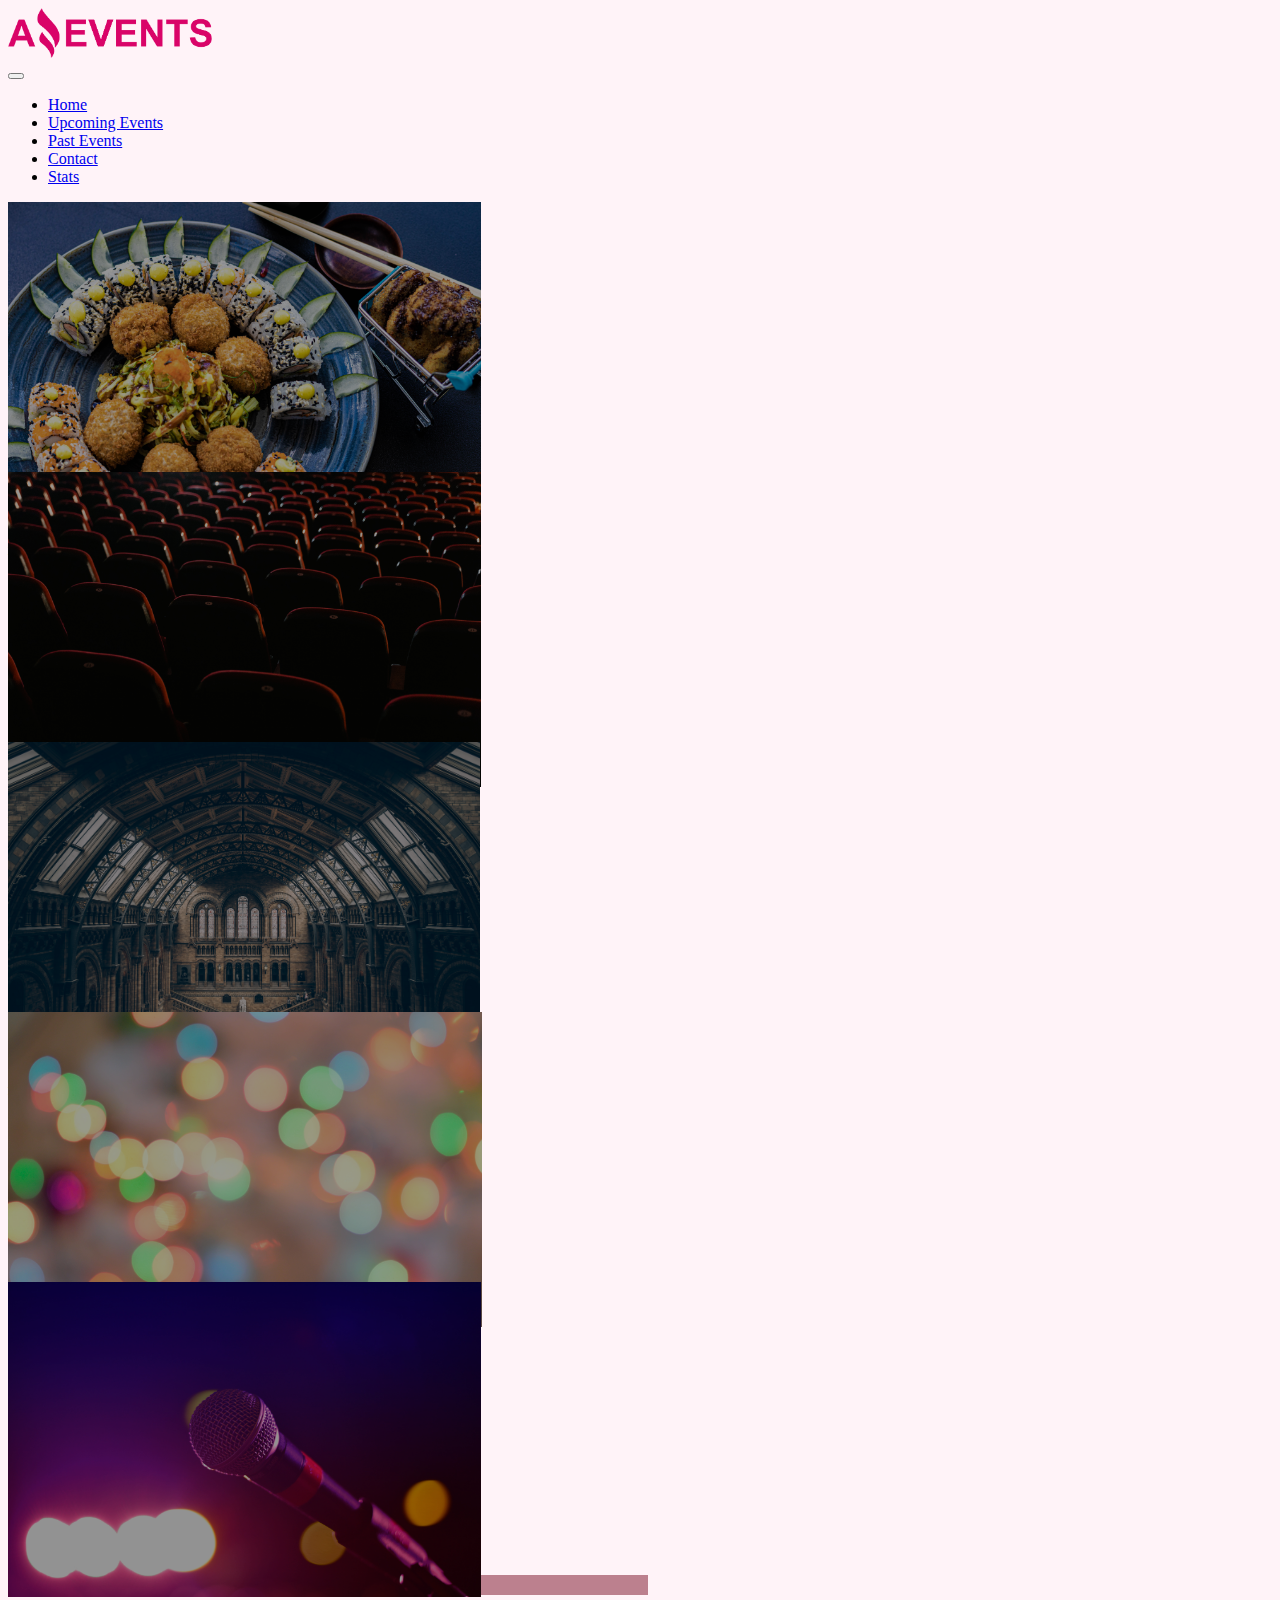
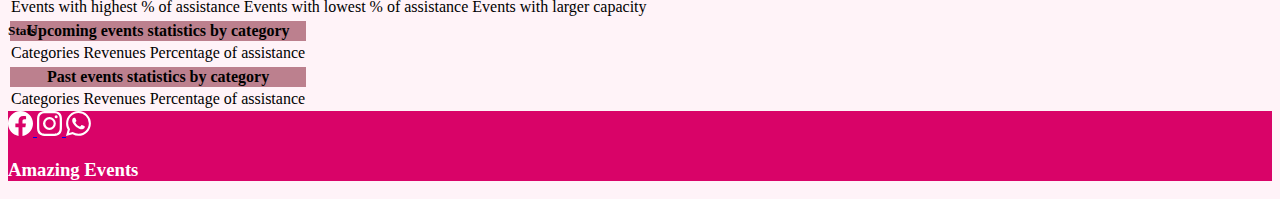
<file: stats.html>
<!DOCTYPE html>
<html lang="en">
    <head>
        <meta charset="UTF-8">
        <meta name="viewport" content="width=device-width, initial-scale=1.0">
        <link rel="icon" type="image/x-icon" href="./assets/favicon.png">
        <link href="https://cdn.jsdelivr.net/npm/bootstrap@5.3.1/dist/css/bootstrap.min.css" rel="stylesheet" integrity="sha384-4bw+/aepP/YC94hEpVNVgiZdgIC5+VKNBQNGCHeKRQN+PtmoHDEXuppvnDJzQIu9" crossorigin="anonymous">
        <link rel="stylesheet" href="./styles.css" type="text/css">
        <title>Amazing Events</title>
    </head>
    <body>
        <!--Nav bar con logo y links de navegacion-->
        <header class="d-flex flex-row justify-content-between align-items-center">
            <img src="./assets/amazing_brand.png" alt="Logo de Amazing Events, de un color fucsia fuerte." class="navbar-brand ms-3" height="50">
            <nav class="navbar navbar-expand-md bg-body-primary px-4">
                <div class="container-fluid">
                  <button class="navbar-toggler" type="button" data-bs-toggle="collapse" aria-expanded="false" aria-label="Toggle navigation" data-bs-target="#navbar">
                    <span class="navbar-toggler-icon"></span>
                  </button>
            
                  <div class="collapse navbar-collapse" id="navbar">
                    <ul class="navbar-nav me-auto mb-2 mb-md-0">
                      <li class="nav-item">
                        <a class="nav-link" href="./index.html">Home</a>
                      </li>
                      <li class="nav-item">
                        <a class="nav-link" href="./upcomingevents.html">Upcoming Events</a>
                      </li>
                      <li class="nav-item">
                        <a class="nav-link" href="./pastevents.html">Past Events</a>
                      </li>
                      <li class="nav-item">
                        <a class="nav-link" href="./contact.html">Contact</a>
                      </li>
                      <li class="nav-item">
                        <a class="nav-link" href="#">Stats</a>
                      </li>
                    </ul>
                  </div>
                </div>
            </nav>
        </header>

          <!--Carousel de paginas-->
        <div id="carouselExample" class="carousel slide">
            <div class="carousel-inner">
              <div class="carousel-item active vh-10">
                <img src="./assets/optional_banner_1.jpg" class="carouselpic d-block w-100" alt="Una foto de un menu de sushi">
                <div class="carousel-caption d-none d-md-block">
                    <h5>Home</h5>
                </div>
              </div>
              <div class="carousel-item">
                <img src="./assets/optional_banner_2.jpg" class="carouselpic d-block w-100" alt="Una imagen de asientos de cine o teatro, de color rojo oscuro.">
                <div class="carousel-caption d-none d-md-block">
                    <h5>Upcoming Events</h5>
                </div>
              </div>
              <div class="carousel-item">
                <img src="./assets/optional_banner_3.jpg" class="carouselpic d-block w-100" alt="Una foto de una capilla con estilo gotico">
                <div class="carousel-caption d-none d-md-block">
                    <h5>Past Events</h5>
                </div>
              </div>
              <div class="carousel-item">
                <img src="./assets/optional_banner_4.jpg" class="carouselpic d-block w-100" alt="Una foto sobreexpuesta con luces de colores">
                <div class="carousel-caption d-none d-md-block">
                    <h5>Contact</h5>
                </div>
              </div>
              <div class="carousel-item">
                <img src="./assets/optional_banner_5.jpg" class="carouselpic d-block w-100" alt="Una foto de un microfono y un fondo oscuro, desde arriba del escenario">
                <div class="carousel-caption d-none d-md-block">
                    <h5>Stats</h5>
                </div>
              </div>
            </div>
            <button class="carousel-control-prev" type="button" data-bs-target="#carouselExample" data-bs-slide="prev">
              <span class="carousel-control-prev-icon" aria-hidden="true"></span>
              <span class="visually-hidden">Previous</span>
            </button>
            <button class="carousel-control-next" type="button" data-bs-target="#carouselExample" data-bs-slide="next">
              <span class="carousel-control-next-icon" aria-hidden="true"></span>
              <span class="visually-hidden">Next</span>
            </button>
        </div>

        <!--Tabla-->
        <div class="container-fluid p-4">
            <table class="table table-bordered width-80vw table-responsive-lg">
              <thead>
                <tr>
                    <th class="table-primary" colspan="3">Event Statistics</th>
                </tr>
                <tr>
                    <td>Events with highest % of assistance</td>
                    <td>Events with lowest % of assistance</td>
                    <td>Events with larger capacity</td>
                </tr>
              </thead>
                <tbody id="eventStats"></tbody>
              </table>
              <table class="table table-bordered width-80vw table-responsive-lg">
                <thead>
                <tr>
                    <th class="table-primary" colspan="3">Upcoming events statistics by category</th>
                </tr>
                <tr>
                    <td>Categories</td>
                    <td>Revenues</td>
                    <td>Percentage of assistance</td>
                </tr>
              </thead>
                <tbody id="upcomingStats"></tbody>
              </table>
              <table class="table table-bordered width-80vw table-responsive-lg">
                <thead>
                <tr>
                    <th class="table-primary" colspan="3">Past events statistics by category</th>
                </tr>
                <tr>
                    <td>Categories</td>
                    <td>Revenues</td>
                    <td>Percentage of assistance</td>
                </tr>
              </thead>
                <tbody id="pastStats"></tbody>
            </table>
        </div>

        <!--Footer-->
        <footer class="footer mt-auto">
            <div class="footercol d-flex flex-row align-items-center justify-content-between">
                <div class="d-flex">
                    <a href="https://www.facebook.com/" target="_blank" rel="noopener noreferrer" class="ms-4">
                      <svg xmlns="http://www.w3.org/2000/svg" width="25" height="25" fill="#ffffff" class="bi bi-facebook" viewBox="0 0 16 16">
                        <path d="M16 8.049c0-4.446-3.582-8.05-8-8.05C3.58 0-.002 3.603-.002 8.05c0 4.017 2.926 7.347 6.75 7.951v-5.625h-2.03V8.05H6.75V6.275c0-2.017 1.195-3.131 3.022-3.131.876 0 1.791.157 1.791.157v1.98h-1.009c-.993 0-1.303.621-1.303 1.258v1.51h2.218l-.354 2.326H9.25V16c3.824-.604 6.75-3.934 6.75-7.951z"/>
                      </svg>
                    </a>
                    <a href="https://www.instagram.com/" target="_blank" rel="noopener noreferrer" class="ms-4">
                        <svg xmlns="http://www.w3.org/2000/svg" width="25" height="25" fill="#ffffff" class="bi bi-instagram" viewBox="0 0 16 16">
                          <path d="M8 0C5.829 0 5.556.01 4.703.048 3.85.088 3.269.222 2.76.42a3.917 3.917 0 0 0-1.417.923A3.927 3.927 0 0 0 .42 2.76C.222 3.268.087 3.85.048 4.7.01 5.555 0 5.827 0 8.001c0 2.172.01 2.444.048 3.297.04.852.174 1.433.372 1.942.205.526.478.972.923 1.417.444.445.89.719 1.416.923.51.198 1.09.333 1.942.372C5.555 15.99 5.827 16 8 16s2.444-.01 3.298-.048c.851-.04 1.434-.174 1.943-.372a3.916 3.916 0 0 0 1.416-.923c.445-.445.718-.891.923-1.417.197-.509.332-1.09.372-1.942C15.99 10.445 16 10.173 16 8s-.01-2.445-.048-3.299c-.04-.851-.175-1.433-.372-1.941a3.926 3.926 0 0 0-.923-1.417A3.911 3.911 0 0 0 13.24.42c-.51-.198-1.092-.333-1.943-.372C10.443.01 10.172 0 7.998 0h.003zm-.717 1.442h.718c2.136 0 2.389.007 3.232.046.78.035 1.204.166 1.486.275.373.145.64.319.92.599.28.28.453.546.598.92.11.281.24.705.275 1.485.039.843.047 1.096.047 3.231s-.008 2.389-.047 3.232c-.035.78-.166 1.203-.275 1.485a2.47 2.47 0 0 1-.599.919c-.28.28-.546.453-.92.598-.28.11-.704.24-1.485.276-.843.038-1.096.047-3.232.047s-2.39-.009-3.233-.047c-.78-.036-1.203-.166-1.485-.276a2.478 2.478 0 0 1-.92-.598 2.48 2.48 0 0 1-.6-.92c-.109-.281-.24-.705-.275-1.485-.038-.843-.046-1.096-.046-3.233 0-2.136.008-2.388.046-3.231.036-.78.166-1.204.276-1.486.145-.373.319-.64.599-.92.28-.28.546-.453.92-.598.282-.11.705-.24 1.485-.276.738-.034 1.024-.044 2.515-.045v.002zm4.988 1.328a.96.96 0 1 0 0 1.92.96.96 0 0 0 0-1.92zm-4.27 1.122a4.109 4.109 0 1 0 0 8.217 4.109 4.109 0 0 0 0-8.217zm0 1.441a2.667 2.667 0 1 1 0 5.334 2.667 2.667 0 0 1 0-5.334z"/>
                        </svg>
                    </a>
                    <a href="https://web.whatsapp.com/" target="_blank" rel="noopener noreferrer" class="ms-4">
                      <svg xmlns="http://www.w3.org/2000/svg" width="25" height="25" fill="#ffffff" class="bi bi-whatsapp" viewBox="0 0 16 16">
                        <path d="M13.601 2.326A7.854 7.854 0 0 0 7.994 0C3.627 0 .068 3.558.064 7.926c0 1.399.366 2.76 1.057 3.965L0 16l4.204-1.102a7.933 7.933 0 0 0 3.79.965h.004c4.368 0 7.926-3.558 7.93-7.93A7.898 7.898 0 0 0 13.6 2.326zM7.994 14.521a6.573 6.573 0 0 1-3.356-.92l-.24-.144-2.494.654.666-2.433-.156-.251a6.56 6.56 0 0 1-1.007-3.505c0-3.626 2.957-6.584 6.591-6.584a6.56 6.56 0 0 1 4.66 1.931 6.557 6.557 0 0 1 1.928 4.66c-.004 3.639-2.961 6.592-6.592 6.592zm3.615-4.934c-.197-.099-1.17-.578-1.353-.646-.182-.065-.315-.099-.445.099-.133.197-.513.646-.627.775-.114.133-.232.148-.43.05-.197-.1-.836-.308-1.592-.985-.59-.525-.985-1.175-1.103-1.372-.114-.198-.011-.304.088-.403.087-.088.197-.232.296-.346.1-.114.133-.198.198-.33.065-.134.034-.248-.015-.347-.05-.099-.445-1.076-.612-1.47-.16-.389-.323-.335-.445-.34-.114-.007-.247-.007-.38-.007a.729.729 0 0 0-.529.247c-.182.198-.691.677-.691 1.654 0 .977.71 1.916.81 2.049.098.133 1.394 2.132 3.383 2.992.47.205.84.326 1.129.418.475.152.904.129 1.246.08.38-.058 1.171-.48 1.338-.943.164-.464.164-.86.114-.943-.049-.084-.182-.133-.38-.232z"/>
                      </svg>
                    </a>
                </div>
                <h3 class="footertext pe-2">Amazing Events</h3>
            </div>
        </footer>
        <!--Etiquetas de JS van siempre al cierre de body-->
        <script src="https://cdn.jsdelivr.net/npm/bootstrap@5.3.1/dist/js/bootstrap.bundle.min.js" integrity="sha384-HwwvtgBNo3bZJJLYd8oVXjrBZt8cqVSpeBNS5n7C8IVInixGAoxmnlMuBnhbgrkm" crossorigin="anonymous"></script>
        <script src="stats.js"></script>
      </body>
</html>
</file>
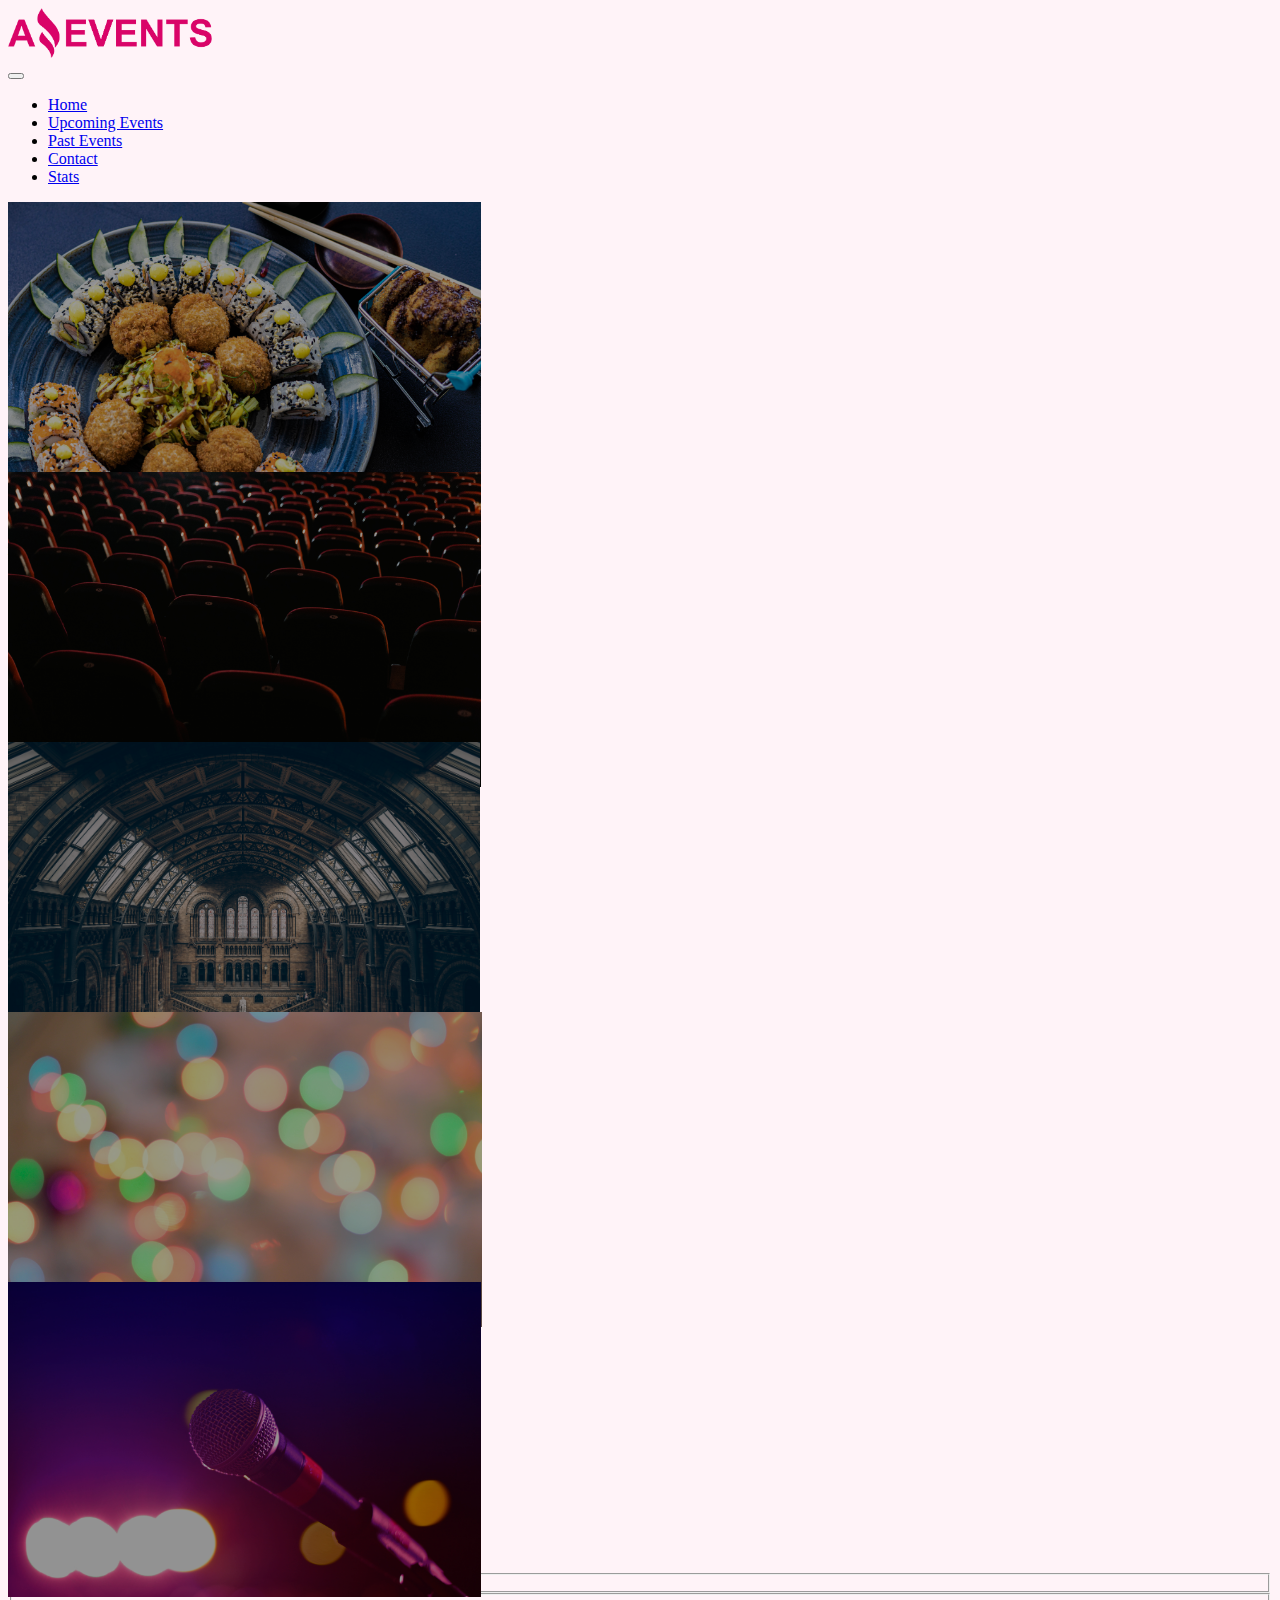
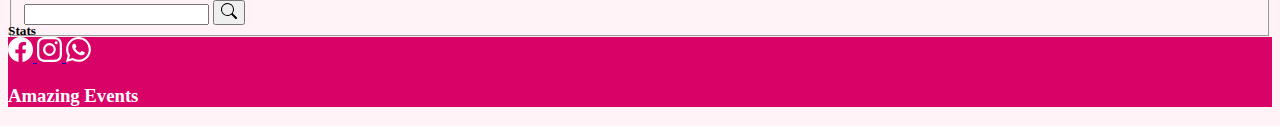
<file: upcomingevents.html>
<!DOCTYPE html>
<html lang="en">
    <head>
        <meta charset="UTF-8">
        <meta name="viewport" content="width=device-width, initial-scale=1.0">
        <link rel="icon" type="image/x-icon" href="./assets/favicon.png">
        <link href="https://cdn.jsdelivr.net/npm/bootstrap@5.3.1/dist/css/bootstrap.min.css" rel="stylesheet" integrity="sha384-4bw+/aepP/YC94hEpVNVgiZdgIC5+VKNBQNGCHeKRQN+PtmoHDEXuppvnDJzQIu9" crossorigin="anonymous">
        <link rel="stylesheet" href="./styles.css" type="text/css">
        <title>Amazing Events</title>
    </head>
    <body>
        <!--Nav bar con logo y links de navegacion-->
        <header class="d-flex flex-row justify-content-between align-items-center">
          <img src="./assets/amazing_brand.png" alt="Logo de Amazing Events, de un color fucsia fuerte." class="navbar-brand ms-3" height="50">
          <nav class="navbar navbar-expand-md bg-body-primary px-4">
              <div class="container-fluid">
                <button class="navbar-toggler" type="button" data-bs-toggle="collapse" aria-expanded="false" aria-label="Toggle navigation" data-bs-target="#navbar">
                  <span class="navbar-toggler-icon"></span>
                </button>
          
                <div class="collapse navbar-collapse" id="navbar">
                  <ul class="navbar-nav me-auto mb-2 mb-md-0">
                    <li class="nav-item">
                      <a class="nav-link" href="./index.html">Home</a>
                    </li>
                    <li class="nav-item">
                      <a class="nav-link" href="#">Upcoming Events</a>
                    </li>
                    <li class="nav-item">
                      <a class="nav-link" href="./pastevents.html">Past Events</a>
                    </li>
                    <li class="nav-item">
                      <a class="nav-link" href="./contact.html">Contact</a>
                    </li>
                    <li class="nav-item">
                      <a class="nav-link" href="./stats.html">Stats</a>
                    </li>
                  </ul>
                </div>
              </div>
          </nav>
      </header>

      <!--Carousel de paginas-->
      <div id="carouselExample" class="carousel slide">
          <div class="carousel-inner">
            <div class="carousel-item active vh-10">
              <img src="./assets/optional_banner_1.jpg" class="carouselpic d-block w-100" alt="Una foto de un menu de sushi">
              <div class="carousel-caption d-none d-md-block">
                  <h5>Home</h5>
              </div>
            </div>
            <div class="carousel-item">
              <img src="./assets/optional_banner_2.jpg" class="carouselpic d-block w-100" alt="Una imagen de asientos de cine o teatro, de color rojo oscuro.">
              <div class="carousel-caption d-none d-md-block">
                  <h5>Upcoming Events</h5>
              </div>
            </div>
            <div class="carousel-item">
              <img src="./assets/optional_banner_3.jpg" class="carouselpic d-block w-100" alt="Una foto de una capilla con estilo gotico">
              <div class="carousel-caption d-none d-md-block">
                  <h5>Past Events</h5>
              </div>
            </div>
            <div class="carousel-item">
              <img src="./assets/optional_banner_4.jpg" class="carouselpic d-block w-100" alt="Una foto sobreexpuesta con luces de colores">
              <div class="carousel-caption d-none d-md-block">
                  <h5>Contact</h5>
              </div>
            </div>
            <div class="carousel-item">
              <img src="./assets/optional_banner_5.jpg" class="carouselpic d-block w-100" alt="Una foto de un microfono y un fondo oscuro, desde arriba del escenario">
              <div class="carousel-caption d-none d-md-block">
                  <h5>Stats</h5>
              </div>
            </div>
          </div>
          <button class="carousel-control-prev" type="button" data-bs-target="#carouselExample" data-bs-slide="prev">
            <span class="carousel-control-prev-icon" aria-hidden="true"></span>
            <span class="visually-hidden">Previous</span>
          </button>
          <button class="carousel-control-next" type="button" data-bs-target="#carouselExample" data-bs-slide="next">
            <span class="carousel-control-next-icon" aria-hidden="true"></span>
            <span class="visually-hidden">Next</span>
          </button>
        </div>

      <!--Checkbox y search bar-->
      <form action="" class="d-flex flex-row justify-content-between align-items-center my-4">
          <fieldset id="checkboxes">
          </fieldset>
          <fieldset class="d-flex flex-row">
            <input id="input" type="search" class="form-control me-1">
            <button type="submit" class="btn btn-primary me-4">
                <svg xmlns="http://www.w3.org/2000/svg" width="16" height="16" fill="currentColor" class="bi bi-search p-0" viewBox="0 0 16 16">
                    <path d="M11.742 10.344a6.5 6.5 0 1 0-1.397 1.398h-.001c.03.04.062.078.098.115l3.85 3.85a1 1 0 0 0 1.415-1.414l-3.85-3.85a1.007 1.007 0 0 0-.115-.1zM12 6.5a5.5 5.5 0 1 1-11 0 5.5 5.5 0 0 1 11 0z"/>
                </svg>
            </button>
        </fieldset>
      </form>

      <!--Cards de eventos-->
      <div class="container-fluid">
        <div class="row row-cols-1 row-cols-md-4 gap-3 pb-5 justify-content-center" id="eventcards"></div>
      </div>

        <!--Footer-->
        <footer class="footer mt-auto">
          <div class="footercol d-flex flex-row align-items-center justify-content-between">
              <div class="d-flex">
                  <a href="https://www.facebook.com/" target="_blank" rel="noopener noreferrer" class="ms-4">
                    <svg xmlns="http://www.w3.org/2000/svg" width="25" height="25" fill="#ffffff" class="bi bi-facebook" viewBox="0 0 16 16">
                      <path d="M16 8.049c0-4.446-3.582-8.05-8-8.05C3.58 0-.002 3.603-.002 8.05c0 4.017 2.926 7.347 6.75 7.951v-5.625h-2.03V8.05H6.75V6.275c0-2.017 1.195-3.131 3.022-3.131.876 0 1.791.157 1.791.157v1.98h-1.009c-.993 0-1.303.621-1.303 1.258v1.51h2.218l-.354 2.326H9.25V16c3.824-.604 6.75-3.934 6.75-7.951z"/>
                    </svg>
                  </a>
                  <a href="https://www.instagram.com/" target="_blank" rel="noopener noreferrer" class="ms-4">
                      <svg xmlns="http://www.w3.org/2000/svg" width="25" height="25" fill="#ffffff" class="bi bi-instagram" viewBox="0 0 16 16">
                        <path d="M8 0C5.829 0 5.556.01 4.703.048 3.85.088 3.269.222 2.76.42a3.917 3.917 0 0 0-1.417.923A3.927 3.927 0 0 0 .42 2.76C.222 3.268.087 3.85.048 4.7.01 5.555 0 5.827 0 8.001c0 2.172.01 2.444.048 3.297.04.852.174 1.433.372 1.942.205.526.478.972.923 1.417.444.445.89.719 1.416.923.51.198 1.09.333 1.942.372C5.555 15.99 5.827 16 8 16s2.444-.01 3.298-.048c.851-.04 1.434-.174 1.943-.372a3.916 3.916 0 0 0 1.416-.923c.445-.445.718-.891.923-1.417.197-.509.332-1.09.372-1.942C15.99 10.445 16 10.173 16 8s-.01-2.445-.048-3.299c-.04-.851-.175-1.433-.372-1.941a3.926 3.926 0 0 0-.923-1.417A3.911 3.911 0 0 0 13.24.42c-.51-.198-1.092-.333-1.943-.372C10.443.01 10.172 0 7.998 0h.003zm-.717 1.442h.718c2.136 0 2.389.007 3.232.046.78.035 1.204.166 1.486.275.373.145.64.319.92.599.28.28.453.546.598.92.11.281.24.705.275 1.485.039.843.047 1.096.047 3.231s-.008 2.389-.047 3.232c-.035.78-.166 1.203-.275 1.485a2.47 2.47 0 0 1-.599.919c-.28.28-.546.453-.92.598-.28.11-.704.24-1.485.276-.843.038-1.096.047-3.232.047s-2.39-.009-3.233-.047c-.78-.036-1.203-.166-1.485-.276a2.478 2.478 0 0 1-.92-.598 2.48 2.48 0 0 1-.6-.92c-.109-.281-.24-.705-.275-1.485-.038-.843-.046-1.096-.046-3.233 0-2.136.008-2.388.046-3.231.036-.78.166-1.204.276-1.486.145-.373.319-.64.599-.92.28-.28.546-.453.92-.598.282-.11.705-.24 1.485-.276.738-.034 1.024-.044 2.515-.045v.002zm4.988 1.328a.96.96 0 1 0 0 1.92.96.96 0 0 0 0-1.92zm-4.27 1.122a4.109 4.109 0 1 0 0 8.217 4.109 4.109 0 0 0 0-8.217zm0 1.441a2.667 2.667 0 1 1 0 5.334 2.667 2.667 0 0 1 0-5.334z"/>
                      </svg>
                  </a>
                  <a href="https://web.whatsapp.com/" target="_blank" rel="noopener noreferrer" class="ms-4">
                    <svg xmlns="http://www.w3.org/2000/svg" width="25" height="25" fill="#ffffff" class="bi bi-whatsapp" viewBox="0 0 16 16">
                      <path d="M13.601 2.326A7.854 7.854 0 0 0 7.994 0C3.627 0 .068 3.558.064 7.926c0 1.399.366 2.76 1.057 3.965L0 16l4.204-1.102a7.933 7.933 0 0 0 3.79.965h.004c4.368 0 7.926-3.558 7.93-7.93A7.898 7.898 0 0 0 13.6 2.326zM7.994 14.521a6.573 6.573 0 0 1-3.356-.92l-.24-.144-2.494.654.666-2.433-.156-.251a6.56 6.56 0 0 1-1.007-3.505c0-3.626 2.957-6.584 6.591-6.584a6.56 6.56 0 0 1 4.66 1.931 6.557 6.557 0 0 1 1.928 4.66c-.004 3.639-2.961 6.592-6.592 6.592zm3.615-4.934c-.197-.099-1.17-.578-1.353-.646-.182-.065-.315-.099-.445.099-.133.197-.513.646-.627.775-.114.133-.232.148-.43.05-.197-.1-.836-.308-1.592-.985-.59-.525-.985-1.175-1.103-1.372-.114-.198-.011-.304.088-.403.087-.088.197-.232.296-.346.1-.114.133-.198.198-.33.065-.134.034-.248-.015-.347-.05-.099-.445-1.076-.612-1.47-.16-.389-.323-.335-.445-.34-.114-.007-.247-.007-.38-.007a.729.729 0 0 0-.529.247c-.182.198-.691.677-.691 1.654 0 .977.71 1.916.81 2.049.098.133 1.394 2.132 3.383 2.992.47.205.84.326 1.129.418.475.152.904.129 1.246.08.38-.058 1.171-.48 1.338-.943.164-.464.164-.86.114-.943-.049-.084-.182-.133-.38-.232z"/>
                    </svg>
                  </a>
              </div>
              <h3 class="footertext pe-2">Amazing Events</h3>
          </div>
      </footer>
        <!--Etiquetas de JS van siempre al cierre de body-->
        <script src="https://cdn.jsdelivr.net/npm/bootstrap@5.3.1/dist/js/bootstrap.bundle.min.js" integrity="sha384-HwwvtgBNo3bZJJLYd8oVXjrBZt8cqVSpeBNS5n7C8IVInixGAoxmnlMuBnhbgrkm" crossorigin="anonymous"></script>
        <script src="./upcomingevents.js"></script>
      </body>
</html>
</file>
<file: styles.css>
.table-primary {
    background-color: #BC808E !important;
  }

.btn-primary, .btn-secondary, .btn-outline-primary{
    --bs-btn-color: #D90368 !important;
    --bs-btn-bg: #FFF3F8 !important;
    --bs-btn-border-color: #D90368 !important;
    --bs-btn-hover-color: #fff !important;
    --bs-btn-hover-bg: #D90368 !important;
    --bs-btn-hover-border-color: #D90368 !important;
    --bs-btn-focus-shadow-rgb: 49,132,253;
    --bs-btn-active-color: #fff !important;
    --bs-btn-active-bg: #D90368 !important;
    --bs-btn-active-border-color: #D90368 !important;
}

html{
    background-color: #FFF3F8;
}

.footercol{
    background-color: #D90368;
}

.carousel-item{
    height: 30vh;
}

.carouselpic{
    filter: brightness(60%);
    height: 35vh;
    object-fit: cover;                                                                                                                
}

.footertext{
    color: #ffffff;
}

.card-img-top{
    object-fit: cover;
    height: 20vh;
}

.card:hover{
    box-shadow: 7px 7px 10px #BC808E !important;
}

.favorite{
    padding: 0;
    width: 4vw;
    fill: #ffffff;
}

.favorite.style{
    fill: #D90368 !important;
    border: none !important;
}

.detailslink{
    text-decoration: none;
    color: #D90368;
}

.detailslink:hover{
    color: #fff;
}
</file>
